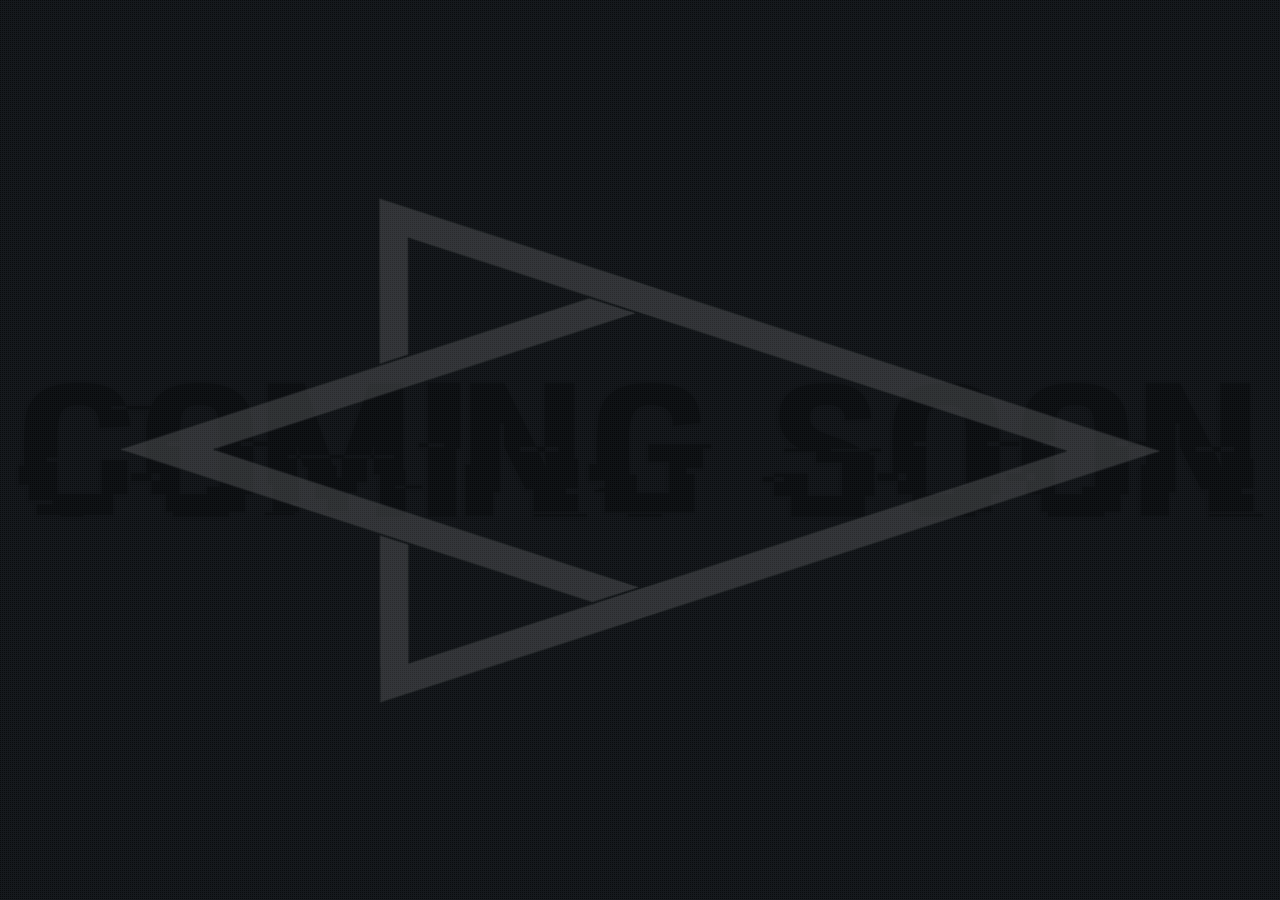
<file: index.html>
﻿<!DOCTYPE html>
<html lang="en">
	<head>
		<meta charset="UTF-8">
		<meta name="description" content="">
		<meta name="author" content="">
		<meta name="viewport" content="width=device-width, initial-scale=1.0, maximum-scale=1.0, user-scalable=no">
		<meta name="mobile-web-app-capable" content="yes">
		<meta name="apple-mobile-web-app-capable" content="yes">
		<meta property="og:image" content="assets/images/cover/paris_negative.png">
		<meta property="og:image:type" content="image/png">
		<meta property="og:image:width" content="1024">
		<meta property="og:image:height" content="1024">

		<link rel="icon" sizes="192x192" href="assets/images/favicon_ViEWPV.ico">
		
		<!-- CSS -->
		<link href="assets/bootstrap/css/bootstrap.min.css" rel="stylesheet" media="screen">
		<link href="assets/css/font-awesome.min.css" rel="stylesheet" media="screen">
		<link href="assets/css/simple-line-icons.css" rel="stylesheet" media="screen">
		<link href="assets/css/animate.css" rel="stylesheet">
		
		<!-- Custom styles CSS -->
		<link href="assets/css/style.css" rel="stylesheet" media="screen">
		
		<!-- Javascript files -->
		<script src="assets/js/jquery-1.11.1.min.js"></script>
		<script src="assets/bootstrap/js/bootstrap.min.js"></script>
		<script src="assets/js/jquery.parallax-1.1.3.js"></script>
		<script src="assets/js/imagesloaded.pkgd.js"></script>
		<script src="assets/js/jquery.sticky.js"></script>
		<script src="assets/js/smoothscroll.js"></script>
		<script src="assets/js/wow.min.js"></script>
		<script src="assets/js/jquery.easypiechart.js"></script>
		<script src="assets/js/waypoints.min.js"></script>
		<script src="assets/js/jquery.cbpQTRotator.js"></script>
		<script src="assets/js/custom.js"></script>
		
		<!-- php files -->
		<script src="assets/php/contact.php"></script>
		
		<!-- Custom .js -->
		<script src="assets/js/modernizr.custom.js"></script>	

		<!-- topspin store embed -->
		<!--<script src="http://cf.topspin.net/javascripts/topspin_core.js?aId=36106&timestamp=1606" type="text/javascript"></script>-->

		<!-- tab -->
		<title>DEATH IN COLOR - Industrial Progressive Violence</title>
		<link rel="icon" href="assets/images/favicon_ViEWPV.ico">
		<!-- tab end -->
	</head>

	<body style="overflow-x:hidden;">		
		
		<!-- Preloader -->
		<div id="preloader">
			<div id="status"></div>
		</div>

		<!-- LANDING start --> 	
		<section id="home" class=" pfblock-image screen-height">
			<div class="temp_home"></div>				
			<div class="home-overlay"></div>				
			<div class="intro">
				<div class="start-header"><img src="assets/images/cover/comingSoon.png" alt="Smiley face" height="400" width="100%" style="max-width: 1600px; min-width: 300px; opacity: 0.25;"></div>
			</div>
				
			<!--<a href="#band">
			<div class="scroll-down">
				<span>
					<i class="fa fa-angle-down fa-2x"></i>
				</span>
			</div>-->
			</a>
		</section>
		<!-- LANDING end -->

		<!-- NAVBAR start --
		<header class="header">
			<nav class="navbar navbar-custom" role="navigation">
				<div class="container">
					<div class="navbar-header">
						<button type="button" class="navbar-toggle" data-toggle="collapse" data-target="#custom-collapse">
							<span class="sr-only">Toggle navigation</span>
							<span class="icon-bar"></span>
							<span class="icon-bar"></span>
							<span class="icon-bar"></span>
						</button>
						<a class="navbar-brand" href="#home">D E A D C O D E</a>
					</div>

					<div class="collapse navbar-collapse" id="custom-collapse">
						<ul class="nav navbar-nav navbar-right">
							<li><a href="#band"><img src="assets/images/cover/logo3_test.png" alt="Smiley face" height="20" width="30"></a></li>
							<li><a href="#shows">shows</a></li>
							<li><a href="#music">music</a></li>
							<li><a href="#bio">bio</a></li>
							<li><a href="#feed">feed</a></li>						
							<!--<li><a href="#press">press</a></li>--
							<li><a href="http://deadcode.bandcamp.com" target="_blank">store</a></li>
						</ul>
					</div>
				</div>
			</nav>
		</header>
		<!-- NAVBAR end -->

		<!-- bandcamp Footer start --
		<footer class="footer navbar-fixed-bottom">
			<div class="navbar-custom-footer">
				<div class="container" align="center">
					<iframe style="position: relative; display: block; width: 330px; height: 80px;background-color:transparent;" src="https://bandcamp.com/EmbeddedPlayer/album=1029065577/size=grande/bgcol=ffffff/artwork=none/transparent=true/" allowtransparency="true" frameborder="0"></iframe></div>
			</div>	
		</footer>
		<!-- bandcamp Footer end -->
		

		<!-- band start --
		<section id="band" class="pfblock pfimage2">
			<div class="container">
			    <!-- LightWidget WIDGET --<script src="https://cdn.lightwidget.com/widgets/lightwidget.js"></script><iframe src="//lightwidget.com/widgets/828f27a6c9455d7caecc71b0be71e997.html" scrolling="no" allowtransparency="true" class="lightwidget-widget" style="width:100%;border:0;overflow:hidden;"></iframe>			<!--<a class="twitter-grid" href="https://twitter.com/deadcodeband/timelines/834831893224775680" data-chrome="nofooter noborders transparent"></a> --
			</div>
		</section>
		<!-- band end -->
		
		<!-- shows start --
		<section id="shows" class="pfblock pfimage1">
			<div class="container">						
				<div class="pfblock-header wow fadeInUp">
					<h2 class="pfblock-title">Shows</h2>
					<div class="pfblock-line"></div>
				</div>
				
				<script charset="utf-8" src="https://widget.bandsintown.com/main.min.js"></script><a class="bit-widget-initializer" data-artist-name="Deadcode" data-display-local-dates="false" data-display-past-dates="true" data-auto-style="false" data-text-color="#FFFFFF" data-link-color="#FF0000" data-popup-background-color="#000000" data-background-color="#000000" data-display-limit="15" data-link-text-color="#FFFFFF"></a>
			</div>
		</section>
		<!-- shows end -->
		
		<!-- music start --
		<section id="music" class="pfblock pfimage2">
			<div class="containerMusic">											
				<!-- bandcamp --
				<iframe style="border: 0; width: 100%; height: 439px; background-color:transparent;" src="https://bandcamp.com/EmbeddedPlayer/album=1029065577/size=large/bgcol=ffffff/linkcol=e99708/artwork=none/transparent=true/" allowtransparency="true" frameborder="0"></iframe>					

				<!-- youtube --
				<div class="embed-responsive embed-responsive-16by9">
					<iframe class="embed-responsive-item" src="https://www.youtube.com/embed/3reMUCOoZTw?rel=0&amp;controls=1&amp&amp;showinfo=0&amp;modestbranding=0"></iframe>
				</div>					
			</div>	
		</section>
		<!-- music end -->

		<!-- bio start --
		<section id="bio" class="pfblock pfimage1">
			<div class="container">			
				<div class="pfblock-subtitle" style="text-align: center; color:white">
					The industrial progressive rock band Deadcode feature; Matt McGuire (vocals), Eric Happe (guitars), Tyler Nitzke (guitars), Brandon Happe (bass), and Davis Brown (drums). 
					Prior to Deadcode; Eric and Brandon were members of the eclectic instrumental act Protoplanet, Davis was a founding member of the blues-rock Ty Curtis band, 
					Matt was a member of the hard rock band RPA, and Tyler was a member of the rock fusion group XenSatori. Jessey Zepeda (stage designer) joins Deadcode on tour, providing a unique and dynamic visual experience. Deadcode formed in 2014, and together they create 
					a complex clamor of intense vocals, sprawling guitars, propulsive drumming, and heavy basslines. On November 18th 2016, Deadcode released their debut album and will be touring 
					in support of the album throughout 2017.
					<br>
				</div>				
			</div>
		</section>
		<!-- bio end -->
		
		<!-- feed start --
		<section id="feed" class="pfblock pfimage2">
			<div class="container">
				<a class="twitter-grid" href="https://twitter.com/deadcodeband/timelines/687115992195977217" data-chrome="nofooter noborders transparent"></a> 
			</div>
		</section>
		<!-- feed end -->	
		
		<!-- Footer start --
		<div class="pfblock pfimage1" align="center" style="padding-bottom: 32px">
			<div class="container">
				<div class="row">
					<div class="col-sm-12">
						<ul class="social-links">
							<li><a href="https://www.facebook.com/deadcode" target="_blank" class="wow fadeInUp"><i class="fa fa-facebook"></i></a></li>
							<!--<li><a href="https://www.youtube.com/channel/UCVk0NDhvEl5DvD15wtPgb6w" target="_blank" class="wow fadeInUp"><i class="fa fa-youtube"></i></a></li>--
							<li><a href="http://www.bandsintown.com/deadcode" target="_blank" class="wow fadeInUp"><i class="fa fa-calendar"></i></a></li>
							<!--<li><a href="https://itunes.apple.com/us/artist/dusks-embrace/id301591479" target="_blank" class="wow fadeInUp" data-wow-delay=".5s"><i class="fa fa-apple"></i></a></li>--
							<li><a href="http://www.deadcode.bandcamp.com" target="_blank" class="wow fadeInUp" data-wow-delay=".5s"><i class="fa fa-volume-up"></i></a></li>
							<!--<li><a href="http://www.soundcloud.com/deadcodeband#" target="_blank" class="wow fadeInUp" data-wow-delay=".5s"><i class="fa fa-soundcloud"></i></a></li>-->
							<!--<li><a href="http://www.twitter.com/deadcodeband#" target="_blank" class="wow fadeInUp" data-wow-delay=".5s"><i class="fa fa-twitter"></i></a></li>--
						</ul>
						<!--fb script--
						<script>
							$(window).bind("load", function() {
							   $.getScript('assets/js/social.js', function() {});
							});
						</script>
						<div 
							class="fb-like" 
							data-href="https://facebook.com/deadcode" 
							data-layout="button_count" 
							data-show-faces="true">
						</div>	
						<div 
							class="fb-share-button" 
							data-href="http://deadcodeband.com"
							data-layout="button_count"
							data-action="like"> 
						</div>
						<br><br>
						<a href="https://twitter.com/share" class="twitter-share-button" data-url="http://www.deadcodeband.com" data-hashtags="deadcode"></a>											
						<br>
						<p class="copyright">
							© 2016 deadcode | images: <a href="http://www.vonburke.com/" target="_blank">von burke</a>
						</p>-->
					</div>
				</div>
			</div>
		</div>
		<!-- Footer end -->

		<!-- Scroll to top -->
		<div class="scroll-up">
			<a href="#home"><i class="fa fa-angle-up"></i></a>
		</div>
		<!-- Scroll to top end-->

		<!--
		  -- SCRIPTS
		  -->		
		<!-- close navbar dropdown after selection or clicking outside of the navbar -->
		<script>
		$('.nav a').on('click', function(){ 
			if($('.navbar-toggle').css('display') !='none'){
				$(".navbar-toggle").trigger( "click" );
			}
		});
		
		$(document).on('click',function(){
			$('.collapse').collapse('hide');
		})
		</script>

		<!-- twitter embed -->
		<script>
		window.twttr = (function(d, s, id) {
			var js, fjs = d.getElementsByTagName(s)[0],
			t = window.twttr || {};
			if (d.getElementById(id)) return t;
			js = d.createElement(s);
			js.id = id;
			js.src = "https://platform.twitter.com/widgets.js";
			fjs.parentNode.insertBefore(js, fjs);
		 
			t._e = [];
			t.ready = function(f) {
				t._e.push(f);
			};
		 
			return t;
		}(document, "script", "twitter-wjs"));
		</script>
		
		<!-- google analytics -->
		<script>
		  (function(i,s,o,g,r,a,m){i['GoogleAnalyticsObject']=r;i[r]=i[r]||function(){
		  (i[r].q=i[r].q||[]).push(arguments)},i[r].l=1*new Date();a=s.createElement(o),
		  m=s.getElementsByTagName(o)[0];a.async=1;a.src=g;m.parentNode.insertBefore(a,m)
		  })(window,document,'script','//www.google-analytics.com/analytics.js','ga');

		  ga('create', 'UA-73113234-1', 'auto');
		  ga('send', 'pageview');
		</script>
	</body>		
</html>
</file>
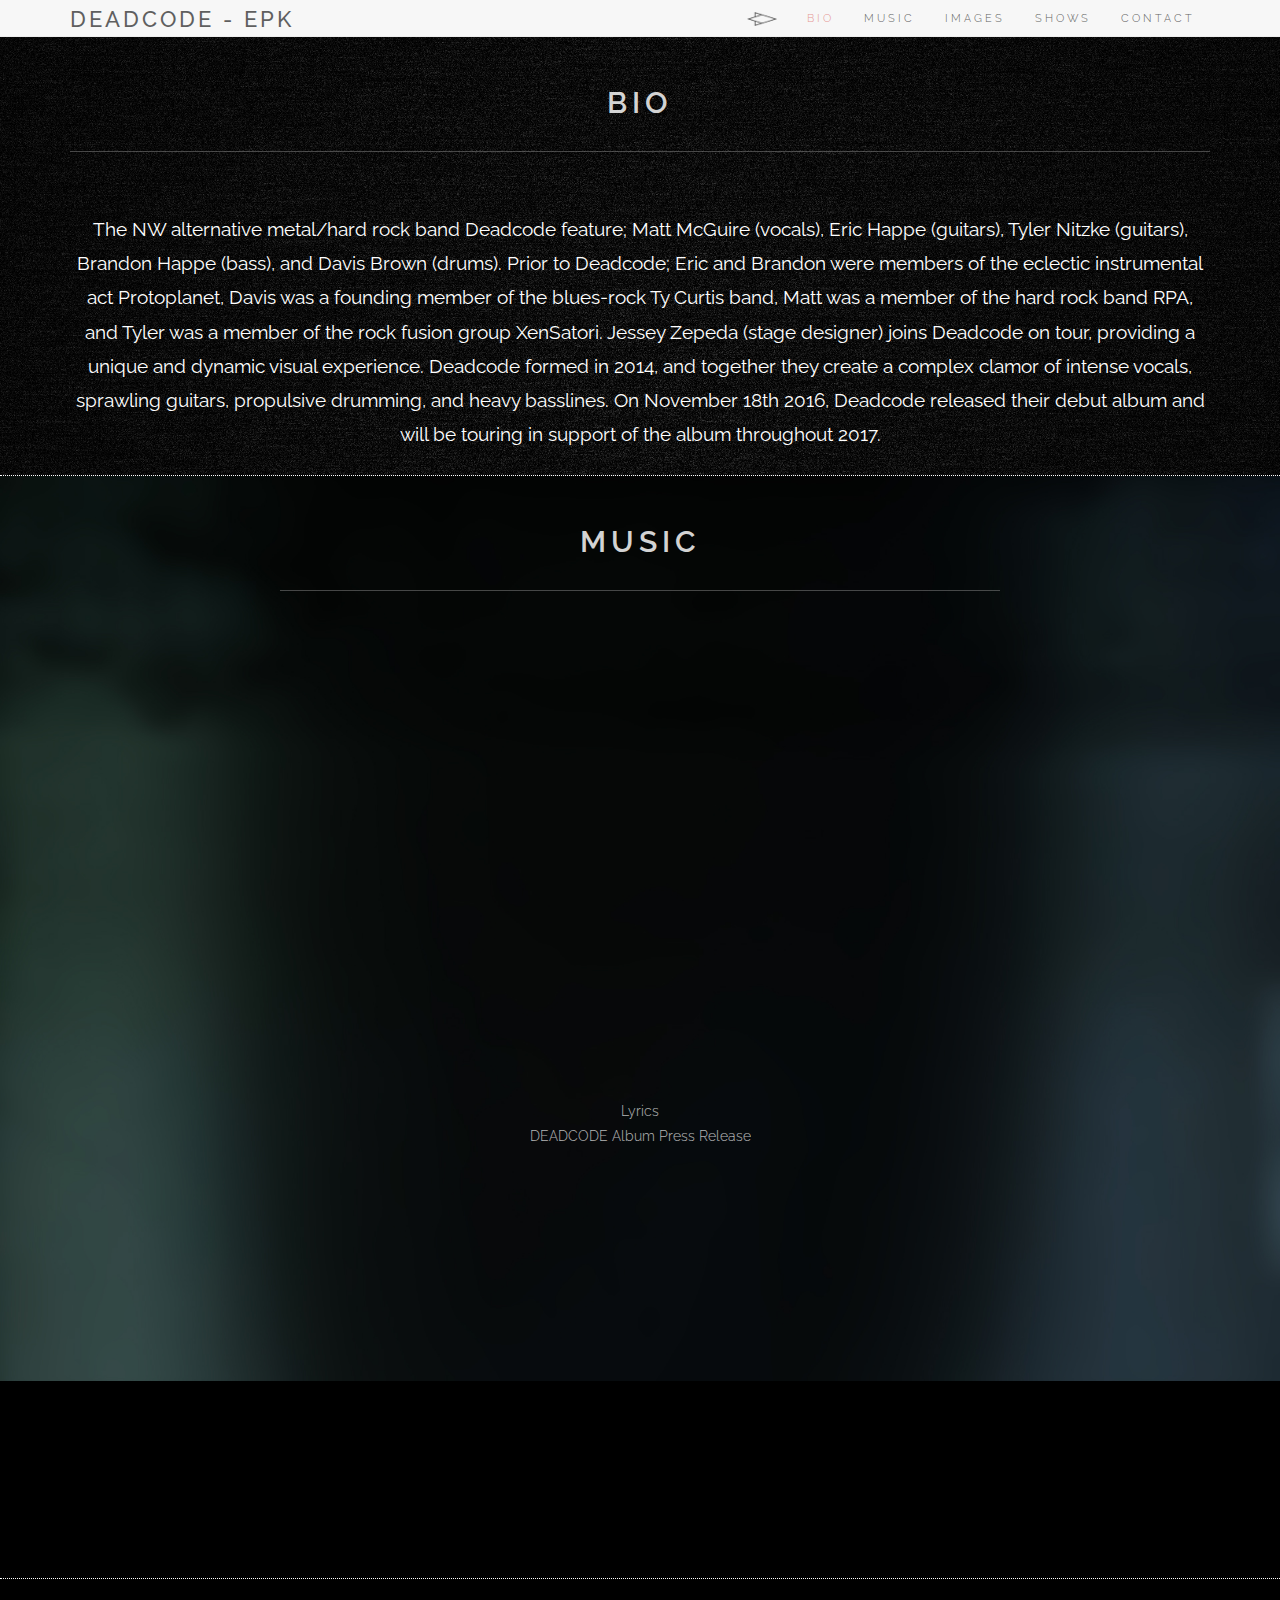
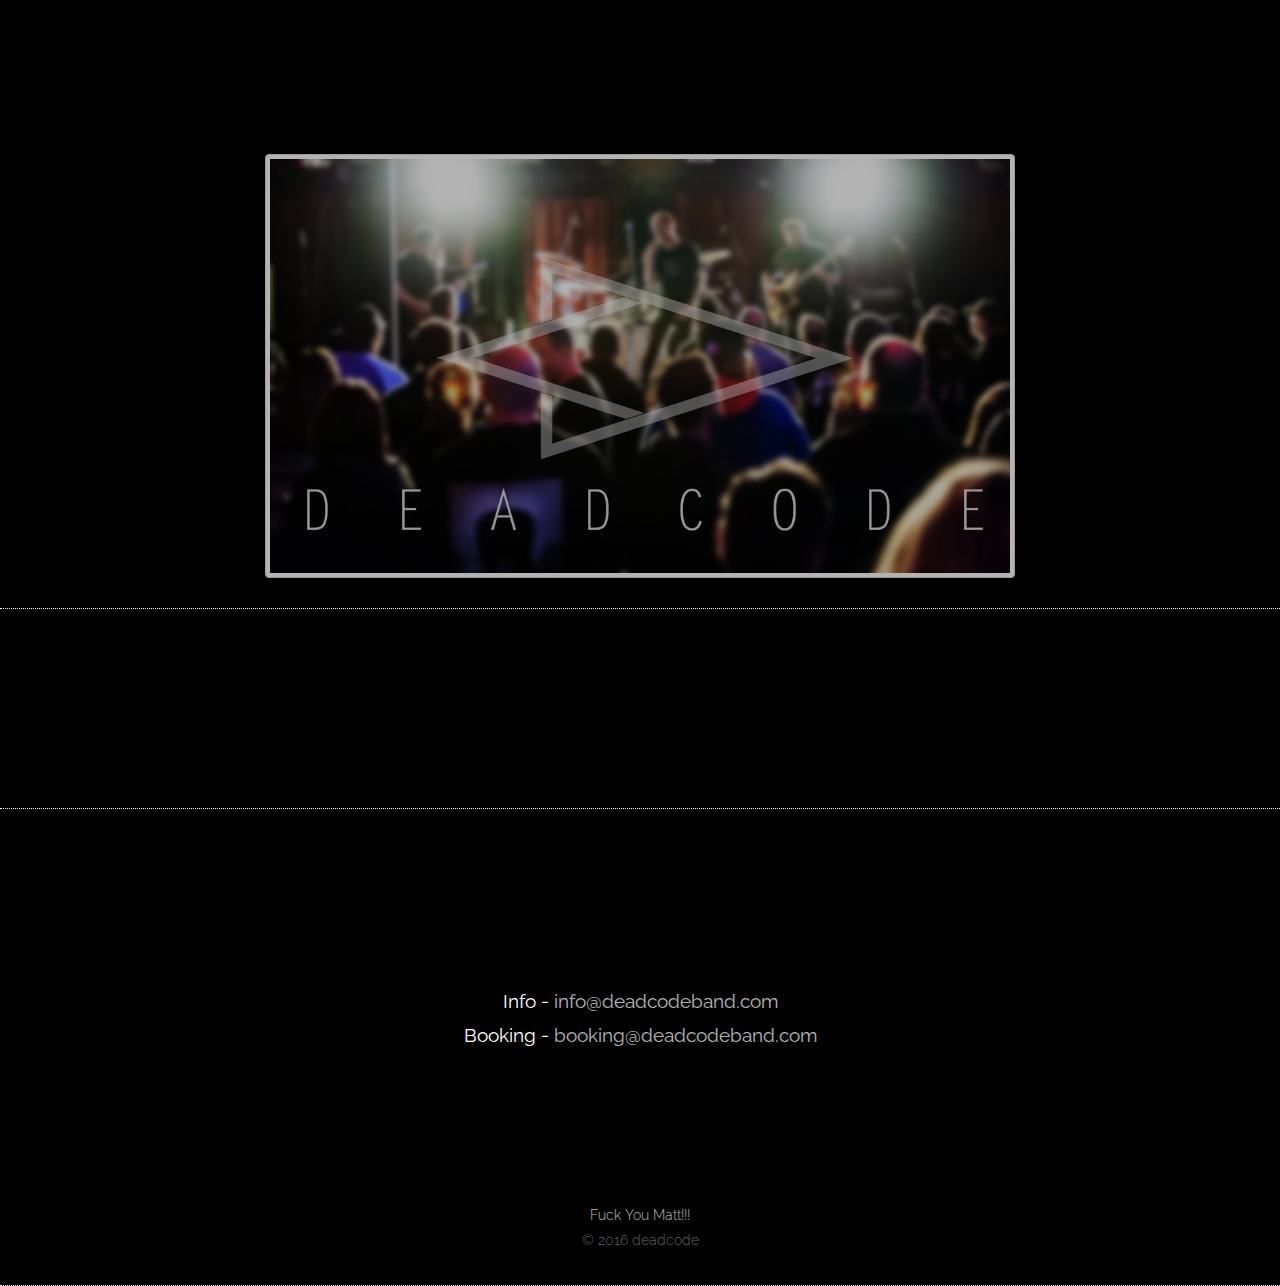
<file: epk.html>
<!DOCTYPE html>
<html lang="en">
	<head>
		<meta charset="UTF-8">
		<meta name="description" content="">
		<meta name="author" content="">
		<meta name="viewport" content="width=device-width, initial-scale=1.0, maximum-scale=1.0, user-scalable=no">
		<meta name="mobile-web-app-capable" content="yes">
		<meta name="apple-mobile-web-app-capable" content="yes">
		<link rel="icon" sizes="192x192" href="assets/images/favicon_ViEWPV.ico">
		
		<!-- CSS -->
		<link href="assets/bootstrap/css/bootstrap.min.css" rel="stylesheet" media="screen">
		<link href="assets/css/font-awesome.min.css" rel="stylesheet" media="screen">
		<link href="assets/css/simple-line-icons.css" rel="stylesheet" media="screen">
		<link href="assets/css/animate.css" rel="stylesheet">
		
		<!-- Custom styles CSS -->
		<link href="assets/css/style.css" rel="stylesheet" media="screen">
		
		<!-- Javascript files -->
		<script src="assets/js/jquery-1.11.1.min.js"></script>
		<script src="assets/bootstrap/js/bootstrap.min.js"></script>
		<script src="assets/js/jquery.parallax-1.1.3.js"></script>
		<script src="assets/js/imagesloaded.pkgd.js"></script>
		<script src="assets/js/jquery.sticky.js"></script>
		<script src="assets/js/smoothscroll.js"></script>
		<script src="assets/js/wow.min.js"></script>
		<script src="assets/js/jquery.easypiechart.js"></script>
		<script src="assets/js/waypoints.min.js"></script>
		<script src="assets/js/jquery.cbpQTRotator.js"></script>
		<script src="assets/js/custom.js"></script>
		
		<!-- Custom .js -->
		<script src="assets/js/modernizr.custom.js"></script>	

		<!-- tab -->
		<title>DEADCODE - NW Alternative Metal/Hard Rock</title>
		<link rel="icon" href="assets/images/favicon_ViEWPV.ico">
		<!-- tab end -->
	</head>

	<body style="overflow-x:hidden;">		
		
		<!-- Preloader --
		<div id="preloader">
			<div id="status"></div>
		</div>

		<!-- NAVBAR start -->
		<header class="header">
			<nav class="navbar navbar-custom" role="navigation">
				<div class="container">
					<div class="navbar-header">
						<button type="button" class="navbar-toggle" data-toggle="collapse" data-target="#custom-collapse">
							<span class="sr-only">Toggle navigation</span>
							<span class="icon-bar"></span>
							<span class="icon-bar"></span>
							<span class="icon-bar"></span>
						</button>
						<a class="navbar-brand" href="#home">DEADCODE - EPK</a>
					</div>

					<div class="collapse navbar-collapse" id="custom-collapse">
						<ul class="nav navbar-nav navbar-right">
							<li><a href="#bio"><img src="assets/images/cover/logo3_test.png" alt="Smiley face" height="20" width="30"></a></li>
							<li><a href="#bio">bio</a></li>
							<li><a href="#music">music</a></li>
							<li><a href="#images">images</a></li>
							<li><a href="#shows">shows</a></li>
							<!--<li><a href="#video">video</a></li>-->
							<!--<li><a href="#press">press</a></li>-->
							<li><a href="#contact">contact</a></li>
							<!--<li><a href="http://deadcode.bandcamp.com" target="_blank">store</a></li>-->
						</ul>
					</div>
				</div>
			</nav>
		</header>
		<!-- NAVBAR end -->
		
		
		<!-- bio start -->
		<section id="bio" class="pfblock pfimage2">
			<div class="container">

				<div class="pfblock-header wow fadeInUp">
					<h2 class="pfblock-title">bio</h2>
					<div class="pfblock-line"></div>
				</div>
				
				<div class="pfblock-subtitle" style="text-align: center; color:white">
					The NW alternative metal/hard rock band Deadcode feature; Matt McGuire (vocals), Eric Happe (guitars), Tyler Nitzke (guitars), Brandon Happe (bass), and Davis Brown (drums). 
					Prior to Deadcode; Eric and Brandon were members of the eclectic instrumental act Protoplanet, Davis was a founding member of the blues-rock Ty Curtis band, 
					Matt was a member of the hard rock band RPA, and Tyler was a member of the rock fusion group XenSatori. Jessey Zepeda (stage designer) joins Deadcode on tour, providing a unique and dynamic visual experience. Deadcode formed in 2014, and together they create 
					a complex clamor of intense vocals, sprawling guitars, propulsive drumming, and heavy basslines. On November 18th 2016, Deadcode released their debut album and will be touring 
					in support of the album throughout 2017.
				</div>				
			</div>
		</section>
		<!-- bio end -->
		
		
		<!-- music start -->
		<section id="music" class="pfblock pfimage1">
			<div class="containerMusic" align="center">				
				<div class="pfblock-header wow fadeInUp">
					<h2 class="pfblock-title">music</h2>
					<div class="pfblock-line"></div>
				</div>								
								
				<!-- bandcamp -->
				<div class="wow fadeInUp containerBandCamp" align="center">
					<iframe style="border: 0; width: 100%; height: 439px;" src="https://bandcamp.com/EmbeddedPlayer/album=1029065577/size=large/bgcol=ffffff/linkcol=e99708/artwork=small/transparent=true/" seamless><a href="http://deadcode.bandcamp.com/album/deadcode">DEADCODE</a></iframe>					
				</div>	
				
				<a href="assets/documents/deadcode_lyrics.pdf" target="_blank">Lyrics</font></a><br>
				<a href="assets/documents/deadcode_PR.pdf" target="_blank">DEADCODE Album Press Release</a>
				<div class="wow fadeInUp">
					<div class="embed-responsive embed-responsive-16by9">
						<iframe class="embed-responsive-item" src="https://www.youtube.com/embed/3reMUCOoZTw?rel=0&amp;controls=1&amp&amp;showinfo=0&amp;modestbranding=0"></iframe>
					</div>
				</div>	
			</div>	
		</section>
		<!-- music end -->
		
		
		<!-- images start -->
		<section id="images" class="pfblock pfimage2">
			<div class="containerMusic">
				<div class="pfblock-header wow fadeInUp">
					<h2 class="pfblock-title">images</h2>
					<div class="pfblock-line"></div>
				</div>
				
				<div class="row" align="center">						
					<a title="Image 1" href="#contact"> 
						<img class="thumbnail img-responsive" id="image-1" src="assets/images/epk/deadcode_live_logo.jpg">
					</a> 
				</div>				

				<div class="hidden" id="img-repo" style="position: static; overflow-y:hidden">	
					<div class="item" id="image-1">
						<p>Download -&nbsp;
						<a href="https://drive.google.com/uc?export=download&id=0B7PVxzjcLne8eGIyODRkR2lKdmc" target="_blank">.jpg</a> &nbsp;
						<img class="thumbnail img-responsive" title="Live Banner" src="assets/images/epk/deadcode_live_logo.jpg">
					</div>
					<div class="item" id="image-1">
						<p>Download -&nbsp;
						<a href="https://drive.google.com/uc?export=download&id=0B0Rc1BMImYzJOV84dTdJeDRmdTg" target="_blank">.jpg</a> &nbsp;
						<a href="https://drive.google.com/uc?export=download&id=0B0Rc1BMImYzJYWNJdzBfUHU4Nzg" target="_blank">.png</a> &nbsp;
						<img class="thumbnail img-responsive" title="Album Cover" src="assets/images/epk/album_cover.jpg">
					</div>
					<div class="item" id="image-1">
						<p>Download -&nbsp;
						<a href="https://drive.google.com/uc?export=download&id=0B0Rc1BMImYzJUFprcXgwdUlmc2c" target="_blank">.jpg</a> &nbsp;
						<img class="thumbnail img-responsive" title="Poster" src="assets/images/epk/poster.jpg">
					</div>
					<div class="item" id="image-1">
						<p>Download -&nbsp;
						<a href="https://drive.google.com/uc?export=download&id=0B0Rc1BMImYzJc1NaeHVXQllUVG8" target="_blank">.jpg</a> &nbsp;
						<a href="https://drive.google.com/uc?export=download&id=0B0Rc1BMImYzJemZVS0FjQURMY2c" target="_blank">.png</a> &nbsp;
						<a href="https://drive.google.com/uc?export=download&id=0B7PVxzjcLne8SE15dmFnNV9qYkU" target="_blank">Vector .pdf</a> &nbsp;
						<a href="https://drive.google.com/uc?export=download&id=0B7PVxzjcLne8RGQzVkRkUkVHNm8" target="_blank">Vector .svg</a> &nbsp;
						<img class="thumbnail img-responsive" title="Logo Black" src="assets/images/epk/logo_black.jpg">
					</div>	
					<div class="item" id="image-1">
						<p>Download -&nbsp;
						<a href="https://drive.google.com/uc?export=download&id=0B0Rc1BMImYzJUFNhaU1Lb2tBUEU" target="_blank">.jpg</a> &nbsp;
						<a href="https://drive.google.com/uc?export=download&id=0B0Rc1BMImYzJdkdVMGNMMXJ2akk" target="_blank">.png</a> &nbsp;
						<img class="thumbnail img-responsive" title="Logo White" src="assets/images/epk/logo_white.jpg">
					</div>	
					<div class="item" id="image-1">
						<p>Download -&nbsp;
						<a href="https://drive.google.com/uc?export=download&id=0B7PVxzjcLne8TUNBVVQ3bU8yVnc" target="_blank">.jpg</a> &nbsp;
						<img class="thumbnail img-responsive" title="Deadcode Live" src="assets/images/epk/deadcode_live.jpg">
					</div>
					<div class="item" id="image-1">
						<p>Download -&nbsp;
						<a href="https://drive.google.com/uc?export=download&id=0B7PVxzjcLne8WExVdlhYczNoNWc" target="_blank">.jpg</a> &nbsp;
						<img class="thumbnail img-responsive" title="Matt" src="assets/images/epk/matt_live.jpg">
					</div>
					<div class="item" id="image-1">
						<p>Download -&nbsp;
						<a href="https://drive.google.com/file/d/0B7PVxzjcLne8U1prbkZtY09fY00/view?usp=sharing" target="_blank">.jpg</a> &nbsp;
						<img class="thumbnail img-responsive" title="Davis" src="assets/images/epk/davis_live.jpg">
					</div>
					<div class="item" id="image-1">
						<p>Download -&nbsp;
						<a href="https://drive.google.com/uc?export=download&id=0B7PVxzjcLne8RTBPMUcxR0I1bU0" target="_blank">.jpg</a> &nbsp;
						<img class="thumbnail img-responsive" title="Brandon" src="assets/images/epk/brandon_live.jpg">
					</div>
					<div class="item" id="image-1">
						<p>Download -&nbsp;
						<a href="https://drive.google.com/uc?export=download&id=0B7PVxzjcLne8ei1CZ2YtV2FDMm8" target="_blank">.jpg</a> &nbsp;
						<img class="thumbnail img-responsive" title="Eric" src="assets/images/epk/eric_live.jpg">
					</div>
					<div class="item" id="image-1">
						<p>Download -&nbsp;
						<a href="https://drive.google.com/uc?export=download&id=0B0Rc1BMImYzJYnk0LUZYRTVHa2c" target="_blank">.jpg</a> &nbsp;
						<img class="thumbnail img-responsive" title="Davis laying it down" src="assets/images/epk/davis.jpg">
					</div>
					<div class="item" id="image-1">
						<p>Download -&nbsp;
						<a href="https://drive.google.com/uc?export=download&id=0B0Rc1BMImYzJSjZXWjhDMnpYNms" target="_blank">.jpg</a> &nbsp;
						<img class="thumbnail img-responsive" title="Matt in iso" src="assets/images/epk/matt.jpg">
					</div>
					<div class="item" id="image-1">
						<p>Download -&nbsp;
						<a href="https://drive.google.com/uc?export=download&id=0B0Rc1BMImYzJNmJUZ3JEekhITGs" target="_blank">.jpg</a> &nbsp;
						<img class="thumbnail img-responsive" title="Brandon deep thoughts" src="assets/images/epk/brandon.jpg">
					</div>
					<div class="item" id="image-1">
						<p>Download -&nbsp;
						<a href="https://drive.google.com/uc?export=download&id=0B0Rc1BMImYzJS3NHU0xXcGJGd0E" target="_blank">.jpg</a> &nbsp;
						<img class="thumbnail img-responsive" title="Eric with an E chord" src="assets/images/epk/eric.jpg">
					</div>						
				</div>
		
				<div class="modal" id="modal-gallery" role="dialog">
				  <div class="modal-dialog">
					<div class="modal-content">
					  <div class="modal-header">
						  <button class="close" type="button" data-dismiss="modal">X</button>
						  <h3 class="modal-title"></h3>
					  </div>
					  <div class="modal-body">
						  <div id="modal-carousel" class="carousel">		   
							<div class="carousel-inner">           
							</div>				
								<a class="carousel-control left" href="#modal-carousel" data-slide="prev"><i class="fa fa-chevron-left"></i></a>
								<a class="carousel-control right" href="#modal-carousel" data-slide="next"><i class="fa fa-chevron-right"></i></a>				
						  </div>
					  </div>
					</div>
				  </div>			
				</div>
			</div>
		</section>
		<!-- images end -->
		
		
		<!-- shows start -->
		<section id="shows" class="pfblock pfimage1">
			<div class="container">
				<div class="pfblock-header wow fadeInUp">
					<h2 class="pfblock-title">Shows</h2>
					<div class="pfblock-line"></div>
				</div>
				
				<script charset="utf-8" src="https://widget.bandsintown.com/main.min.js"></script><a class="bit-widget-initializer" data-artist-name="Deadcode" data-display-local-dates="false" data-display-past-dates="true" data-auto-style="false" data-text-color="#FFFFFF" data-link-color="#FF0000" data-popup-background-color="#000000" data-background-color="#000000" data-display-limit="15" data-link-text-color="#FFFFFF"></a>

				</div>
			</div>
		</section>
		<!-- shows end -->
		
		
		<!-- video start --
		<section id="video" class="pfblock pfimage2">
			<div class="containerMusic">				
				<div class="pfblock-header wow fadeInUp">
					<h2 class="pfblock-title">video</h2>
					<div class="pfblock-line"></div>
				</div>								
				
				<div class="wow fadeInUp">
					<div class="embed-responsive embed-responsive-16by9">
						<iframe class="embed-responsive-item" src="https://www.youtube.com/embed/3reMUCOoZTw?rel=0&amp;controls=1&amp&amp;showinfo=0&amp;modestbranding=0"></iframe>
					</div>
				</div>					
			</div>	
		</section>
		<!-- video end -->
		
		
		<!-- press start 
		<section id="press" class="pfblock pfimage1">
			<div class="container" align="center">
										
				<div class="pfblock-header wow fadeInUp">
					<h2 class="pfblock-title">press</h2>
					<div class="pfblock-line"></div>
				</div>
				
				
			
			</div>
		</section>
		<!-- press end -->
		
		<!-- contact start -->
		<section id="contact">
		<div class="pfblock pfimage2" align="center" style="padding-bottom: 32px">
			<div class="container">
				<div class="pfblock-header wow fadeInUp">
					<h2 class="pfblock-title">contact</h2>
					<div class="pfblock-line"></div>
				</div>
				
				<div class="row">
					<div class="pfblock-subtitle" style="text-align: center; color:white">
							Info - <a href="mailto:info@deadcodeband.com" target="_top">info@deadcodeband.com</a> <br>
							Booking - <a href="mailto:booking@deadcodeband.com" target="_top">booking@deadcodeband.com</a><br><br>
						</div>
					<div class="col-sm-12">

						<ul class="social-links">
							<li><a href="https://www.facebook.com/deadcode" target="_blank" class="wow fadeInUp"><i class="fa fa-facebook"></i></a></li>
							<li><a href="https://www.youtube.com/channel/UCVk0NDhvEl5DvD15wtPgb6w" target="_blank" class="wow fadeInUp"><i class="fa fa-youtube"></i></a></li>
							<!--<li><a href="http://www.bandsintown.com/deadcode" target="_blank" class="wow fadeInUp"><i class="fa fa-calendar"></i></a></li>
							<li><a href="https://itunes.apple.com/us/artist/dusks-embrace/id301591479" target="_blank" class="wow fadeInUp" data-wow-delay=".5s"><i class="fa fa-apple"></i></a></li>-->
							<li><a href="http://www.deadcode.bandcamp.com" target="_blank" class="wow fadeInUp" data-wow-delay=".5s"><i class="fa fa-volume-up"></i></a></li>
							<!--<li><a href="http://www.soundcloud.com/deadcodeband#" target="_blank" class="wow fadeInUp" data-wow-delay=".5s"><i class="fa fa-soundcloud"></i></a></li>-->
							<li><a href="http://www.twitter.com/deadcodeband#" target="_blank" class="wow fadeInUp" data-wow-delay=".5s"><i class="fa fa-twitter"></i></a></li>
						</ul>

						
						<script>
							$(window).bind("load", function() {
							   $.getScript('assets/js/social.js', function() {});
							});
						</script>
						
						<div 
							class="fb-like" 
							data-href="https://facebook.com/deadcode" 
							data-layout="button_count" 
							data-show-faces="true">
						</div>	

						<div 
							class="fb-share-button" 
							data-href="http://deadcodeband.com"
							data-layout="button"> 
						</div>
						
						<br><br>
						
						<a href="https://twitter.com/share" class="twitter-share-button" data-url="http://www.deadcodeband.com" data-hashtags="deadcode">Fuck You Matt!!!</a>							
											
						<br>
						
						<!-- comments 
						<div 
							class="fb-comments" 
							data-href="http://www.facebook.com/deadcode" 
							data-numposts="50">
						</div>-->
						
						<p class="copyright">
							© 2016 deadcode<!--| images: <a href="http://www.vonburke.com/" target="_blank">von burke</a>-->
						</p>
					</div>
				</div>
			</div>
		</div>
		</section>
		<!-- contact end -->

		<!-- Scroll to top -->
		<div class="scroll-up">
			<a href="#home"><i class="fa fa-angle-up"></i></a>
		</div>
		<!-- Scroll to top end-->


		<!--
		  -- SCRIPTS
		  -->
		
		<!-- close navbar dropdown after selection or clicking outside of the navbar -->
		<script>
		$('.nav a').on('click', function(){ 
			if($('.navbar-toggle').css('display') !='none'){
				$(".navbar-toggle").trigger( "click" );
			}
		});
		
		$(document).on('click',function(){
			$('.collapse').collapse('hide');
		})
		</script>

		<!-- twitter embed -->
		<script>
		window.twttr = (function(d, s, id) {
			var js, fjs = d.getElementsByTagName(s)[0],
			t = window.twttr || {};
			if (d.getElementById(id)) return t;
			js = d.createElement(s);
			js.id = id;
			js.src = "https://platform.twitter.com/widgets.js";
			fjs.parentNode.insertBefore(js, fjs);
		 
			t._e = [];
			t.ready = function(f) {
				t._e.push(f);
			};
		 
			return t;
		}(document, "script", "twitter-wjs"));
		</script>
		
		<!-- google analytics -->
		<script>
		  (function(i,s,o,g,r,a,m){i['GoogleAnalyticsObject']=r;i[r]=i[r]||function(){
		  (i[r].q=i[r].q||[]).push(arguments)},i[r].l=1*new Date();a=s.createElement(o),
		  m=s.getElementsByTagName(o)[0];a.async=1;a.src=g;m.parentNode.insertBefore(a,m)
		  })(window,document,'script','//www.google-analytics.com/analytics.js','ga');

		  ga('create', 'UA-73113234-1', 'auto');
		  ga('send', 'pageview');
		</script>
		
		<script>
		$(document).ready(function() {
        
		   /* activate the carousel */
		   $("#modal-carousel").carousel({interval:false});

		   /* change modal title when slide changes */
		   $("#modal-carousel").on("slid.bs.carousel",       function () {
				$(".modal-title")
				.html($(this)
				.find(".active img")
				.attr("title"));
		   });

		   /* when clicking a thumbnail */
		   $(".row .thumbnail").click(function(){
			var content = $(".carousel-inner");
			var title = $(".modal-title");
		  
			content.empty();  
			title.empty();
		  
			var id = this.id;  
			 var repo = $("#img-repo .item");
			 var repoCopy = repo.filter("#" + id).clone();
			 var active = repoCopy.first();
		  
			active.addClass("active");
			title.html(active.find("img").attr("title"));
			content.append(repoCopy);

			// show the modal
			$("#modal-gallery").modal("show");
		  });

		});
		</script>
	</body>	
	
</html>
</file>
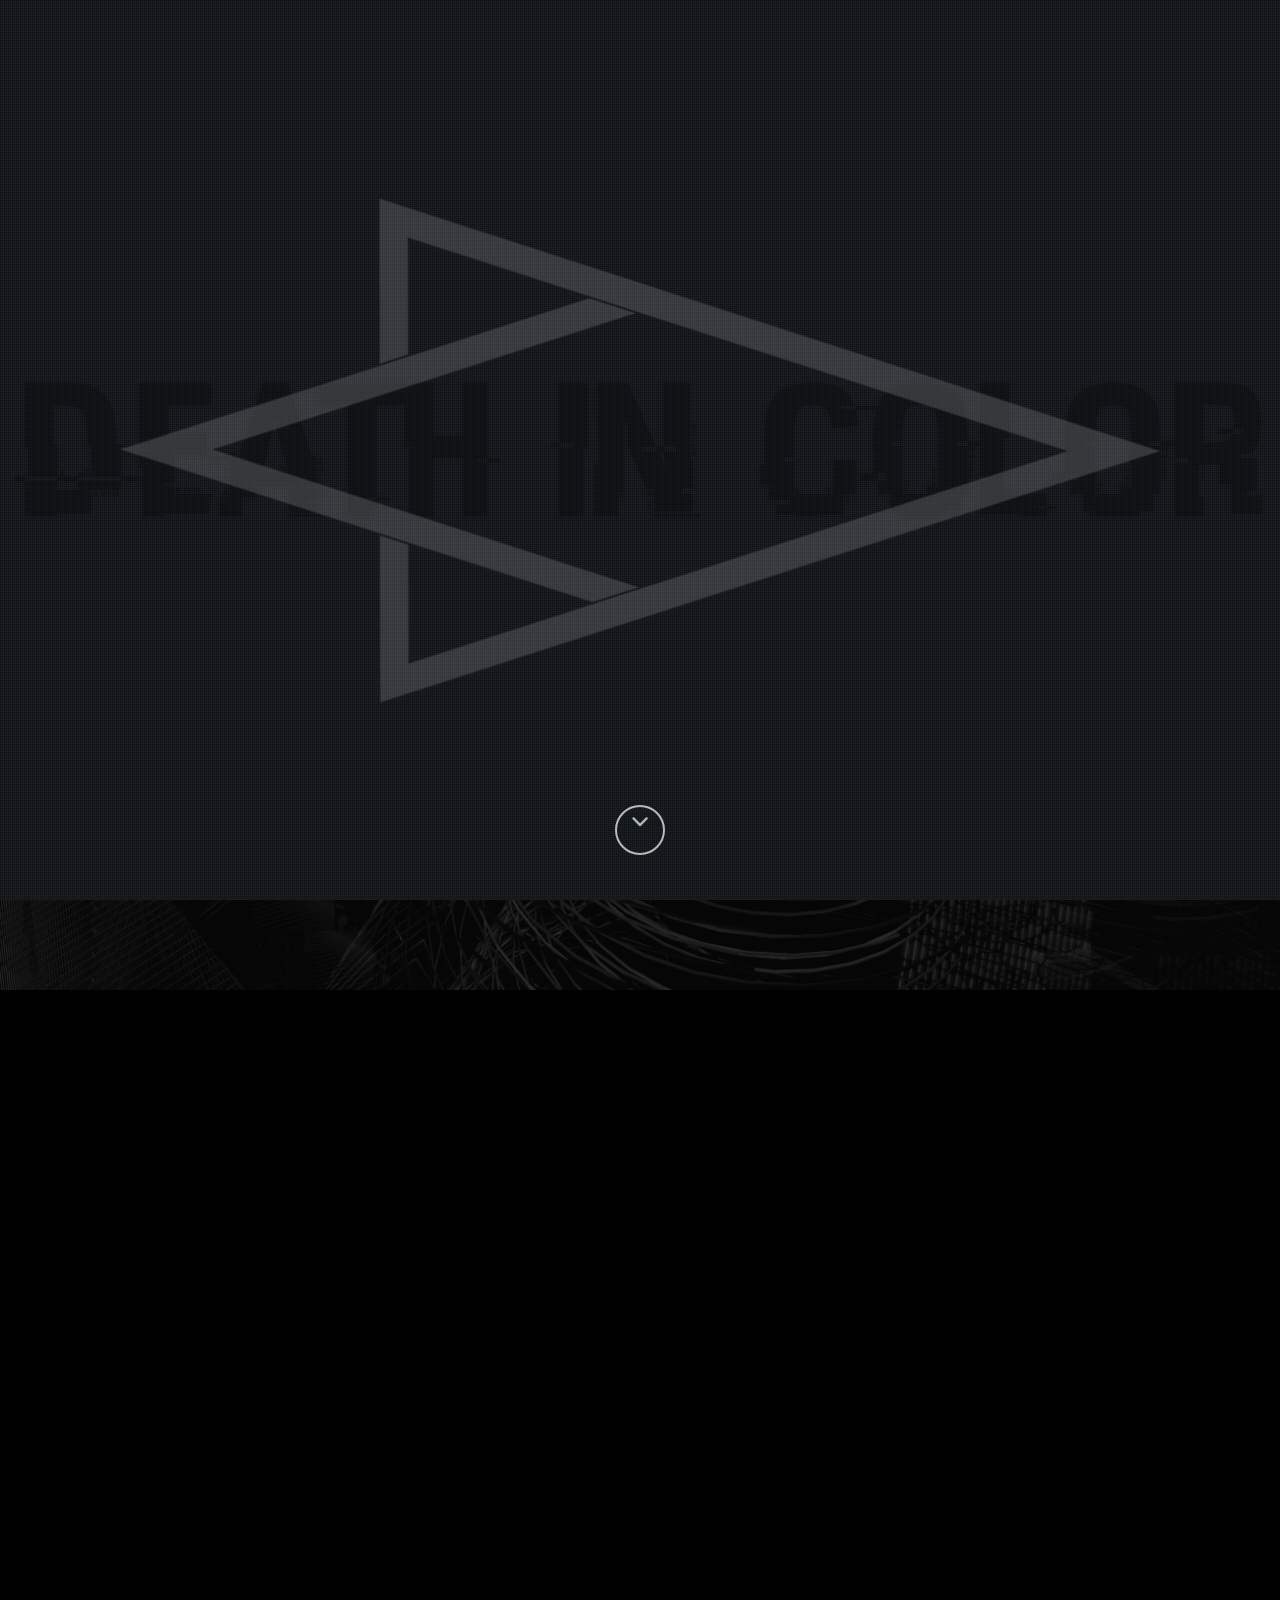
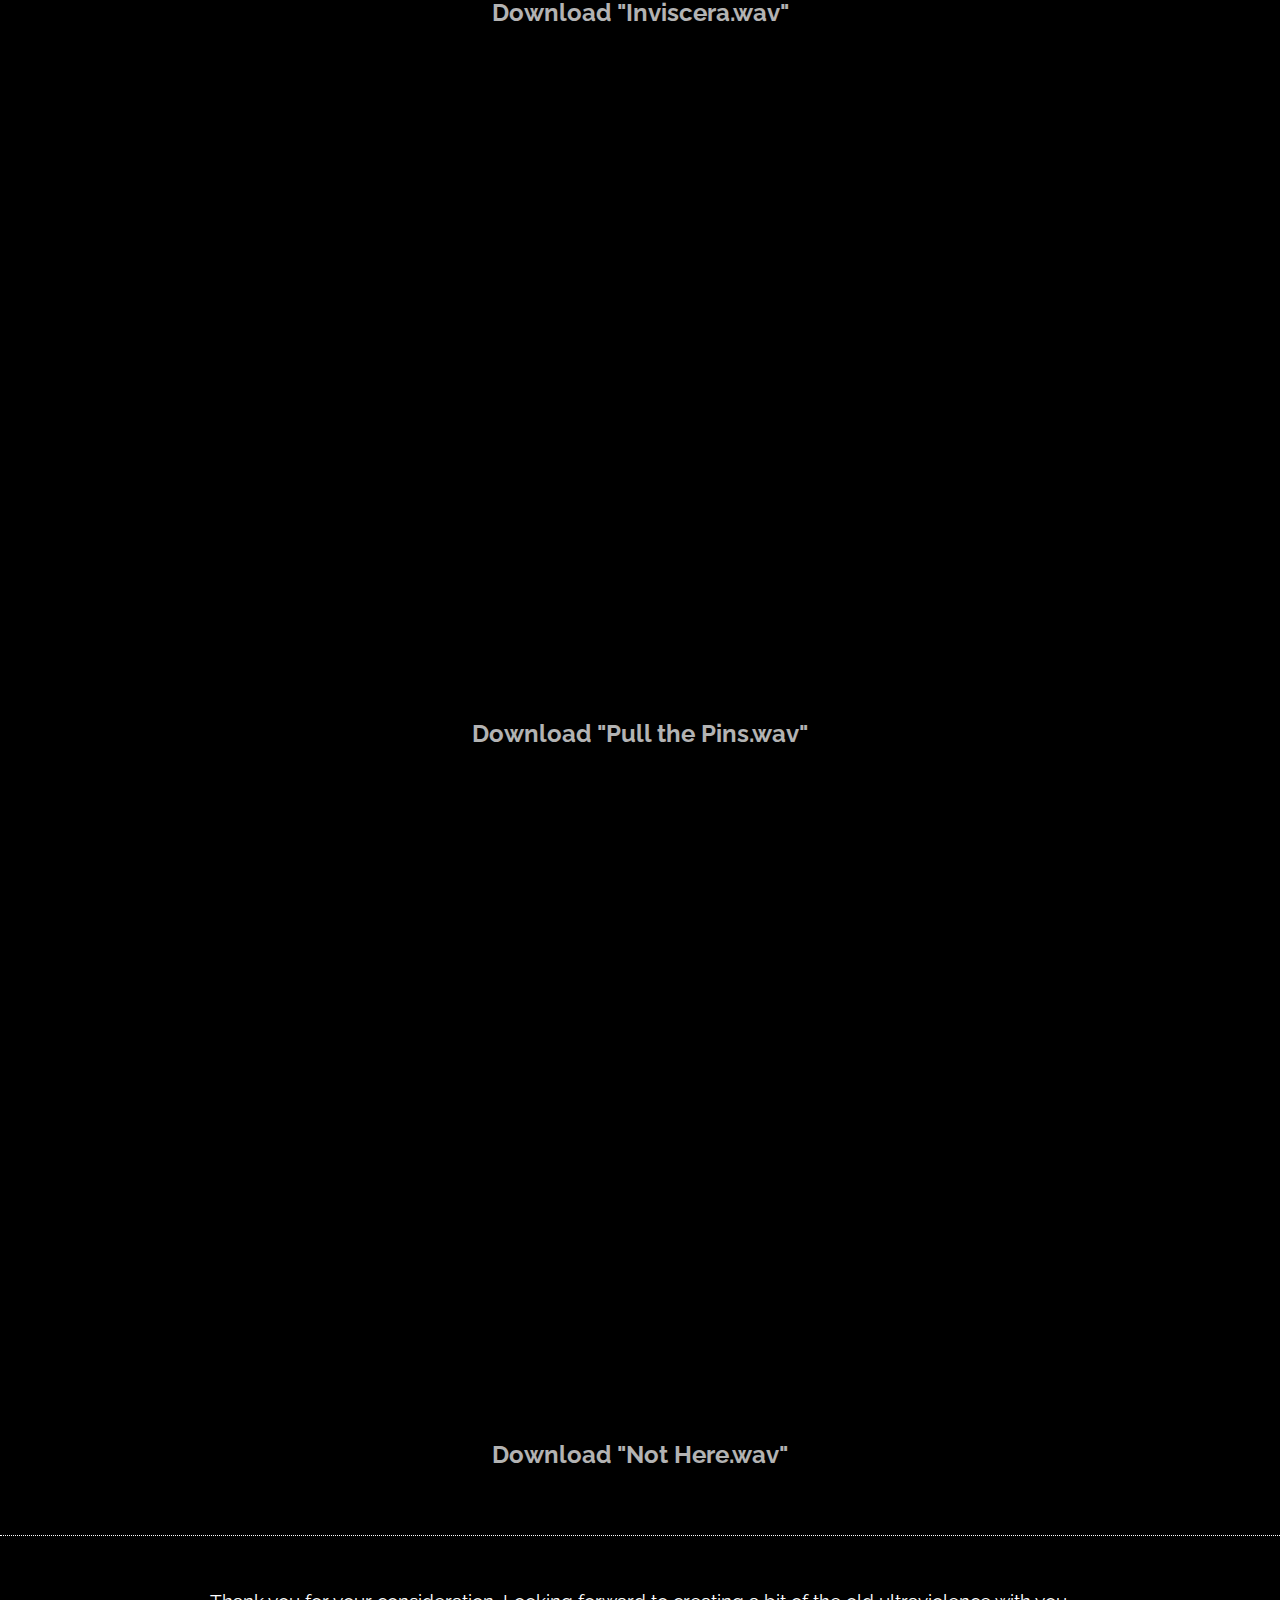
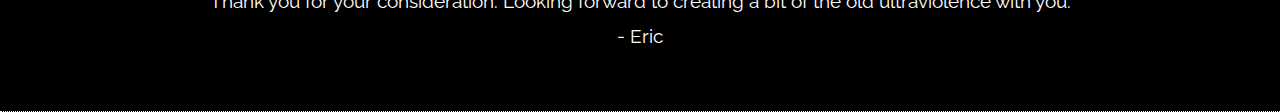
<file: moulder.html>
﻿<!DOCTYPE html>
<html lang="en">
	<head>
		<meta charset="UTF-8">
		<meta name="description" content="">
		<meta name="author" content="">
		<meta name="viewport" content="width=device-width, initial-scale=1.0, maximum-scale=1.0, user-scalable=no">
		<meta name="mobile-web-app-capable" content="yes">
		<meta name="apple-mobile-web-app-capable" content="yes">
		<meta property="og:image" content="assets/images/cover/paris_negative.png">
		<meta property="og:image:type" content="image/png">
		<meta property="og:image:width" content="1024">
		<meta property="og:image:height" content="1024">

		<link rel="icon" sizes="192x192" href="assets/images/favicon_ViEWPV.ico">
		
		<!-- CSS -->
		<link href="assets/bootstrap/css/bootstrap.min.css" rel="stylesheet" media="screen">
		<link href="assets/css/font-awesome.min.css" rel="stylesheet" media="screen">
		<link href="assets/css/simple-line-icons.css" rel="stylesheet" media="screen">
		<link href="assets/css/animate.css" rel="stylesheet">
		
		<!-- Custom styles CSS -->
		<link href="assets/css/style.css" rel="stylesheet" media="screen">
		
		<!-- Javascript files -->
		<script src="assets/js/jquery-1.11.1.min.js"></script>
		<script src="assets/bootstrap/js/bootstrap.min.js"></script>
		<script src="assets/js/jquery.parallax-1.1.3.js"></script>
		<script src="assets/js/imagesloaded.pkgd.js"></script>
		<script src="assets/js/jquery.sticky.js"></script>
		<script src="assets/js/smoothscroll.js"></script>
		<script src="assets/js/wow.min.js"></script>
		<script src="assets/js/jquery.easypiechart.js"></script>
		<script src="assets/js/waypoints.min.js"></script>
		<script src="assets/js/jquery.cbpQTRotator.js"></script>
		<script src="assets/js/custom.js"></script>
		
		<!-- php files -->
		<script src="assets/php/contact.php"></script>
		
		<!-- Custom .js -->
		<script src="assets/js/modernizr.custom.js"></script>	

		<!-- topspin store embed -->
		<!--<script src="http://cf.topspin.net/javascripts/topspin_core.js?aId=36106&timestamp=1606" type="text/javascript"></script>-->

		<!-- tab -->
		<title>DEATH IN COLOR - Industrial Progressive Violence</title>
		<link rel="icon" href="assets/images/favicon_ViEWPV.ico">
		<!-- tab end -->
	</head>

	<body style="overflow-x:hidden;">		
		
		<!-- Preloader --
		<div id="preloader">
			<div id="status"></div>
		</div>

		<!-- LANDING start --> 	
		<section id="home" class=" pfblock-image screen-height">
			<div class="temp_home"></div>				
			<div class="home-overlay"></div>				
			<div class="intro">
				<div class="start-header"><img src="assets/images/cover/logo4_test.png" alt="Smiley face" height="400" width="100%" style="max-width: 1600px; min-width: 300px; opacity: 0.25;"></div>
			</div>
				
			<a href="#music">
			<div class="scroll-down">
				<span>
					<i class="fa fa-angle-down fa-2x"></i>
				</span>
			</div>
			</a>
		</section>
		<!-- LANDING end -->
		
		<!-- music start -->
		<section id="music" class="pfblock pfimage3">
			<div class="containerMusic">
				
				<div class="soundcloud">
					<iframe width="100%" height="100%" scrolling="no" frameborder="no" allow="autoplay" src="https://w.soundcloud.com/player/?url=https%3A//api.soundcloud.com/tracks/1046608897%3Fsecret_token%3Ds-xUmLWTcfJfd&color=%2321161c&auto_play=false&hide_related=false&show_comments=true&show_user=false&show_reposts=false&show_teaser=false&visual=true"></iframe><div style="font-size: 10px; color: #cccccc;line-break: anywhere;word-break: normal;overflow: hidden;white-space: nowrap;text-overflow: ellipsis; font-family: Interstate,Lucida Grande,Lucida Sans Unicode,Lucida Sans,Garuda,Verdana,Tahoma,sans-serif;font-weight: 100;"><a href="https://soundcloud.com/deadcodeband" title="deadcode" target="_blank" style="color: #cccccc; text-decoration: none;"></a><a href="https://soundcloud.com/deadcodeband/inviscera/s-xUmLWTcfJfd" title="Inviscera" target="_blank" style="color: #cccccc; text-decoration: none;"></a></div>
				</div>
				
				<div class="pfblock-subtitle" style="text-align: center;">
					<br>
					<a href ="assets/music/inviscera.mp3" download="Inviscera.wav" style="font-size: 125%;"><b>Download "Inviscera.wav"</b></a>					
					<br>
					<br>
				</div>	
				
				<div class="soundcloud">
					<iframe width="100%" height="100%" scrolling="no" frameborder="no" allow="autoplay" src="https://w.soundcloud.com/player/?url=https%3A//api.soundcloud.com/tracks/1046441524%3Fsecret_token%3Ds-Jvcf0ZCPN5x&color=%2321161c&auto_play=false&hide_related=false&show_comments=true&show_user=false&show_reposts=false&show_teaser=false&visual=true"></iframe><div style="font-size: 10px; color: #cccccc;line-break: anywhere;word-break: normal;overflow: hidden;white-space: nowrap;text-overflow: ellipsis; font-family: Interstate,Lucida Grande,Lucida Sans Unicode,Lucida Sans,Garuda,Verdana,Tahoma,sans-serif;font-weight: 100;"><a href="https://soundcloud.com/deadcodeband" title="deadcode" target="_blank" style="color: #cccccc; text-decoration: none;"></a><a href="https://soundcloud.com/deadcodeband/pull-the-pins/s-Jvcf0ZCPN5x" title="Pull The Pins" target="_blank" style="color: #cccccc; text-decoration: none;"></a></div>
				</div>
				
				<div class="pfblock-subtitle" style="text-align: center; color:white">
					<br>
					<a href ="assets/music/pull the pins.mp3" download="Pull the Pins.wav" style="font-size: 125%;"><b>Download "Pull the Pins.wav"</b></a>					
					<br>
					<br>
				</div>	
				
				<div class="soundcloud">
					<iframe width="100%" height="100%" scrolling="no" frameborder="no" allow="autoplay" src="https://w.soundcloud.com/player/?url=https%3A//api.soundcloud.com/tracks/1046570767%3Fsecret_token%3Ds-y1JSC8mfJYs&color=%2321161c&auto_play=false&hide_related=false&show_comments=true&show_user=false&show_reposts=false&show_teaser=false&visual=true"></iframe><div style="font-size: 10px; color: #cccccc;line-break: anywhere;word-break: normal;overflow: hidden;white-space: nowrap;text-overflow: ellipsis; font-family: Interstate,Lucida Grande,Lucida Sans Unicode,Lucida Sans,Garuda,Verdana,Tahoma,sans-serif;font-weight: 100;"><a href="https://soundcloud.com/deadcodeband" title="deadcode" target="_blank" style="color: #cccccc; text-decoration: none;"></a><a href="https://soundcloud.com/deadcodeband/not-here-1/s-y1JSC8mfJYs" title="Not Here" target="_blank" style="color: #cccccc; text-decoration: none;"></a></div>
				</div>
				
				<div class="pfblock-subtitle" style="text-align: center; color:white">
					<br>
					<a href ="assets/music/not here.mp3" download="Not Here.wav" style="font-size: 125%;"><b>Download "Not Here.wav"</b></a>					
					<br>
					<br>
				</div>	
				
			</div>	
		</section>
		<!-- music end -->
		
		<!-- bio start -->
		<section id="bio" class="pfblock pfimage2">
			<div class="container">			
				<div class="pfblock-subtitle" style="text-align: center; color:white">
					Thank you for your consideration. Looking forward to creating a bit of the old ultraviolence with you.					
					<br>
					- Eric
					<br>
					<br>
				</div>				
			</div>
		</section>
		<!-- bio end -->

	</body>		
</html>
</file>
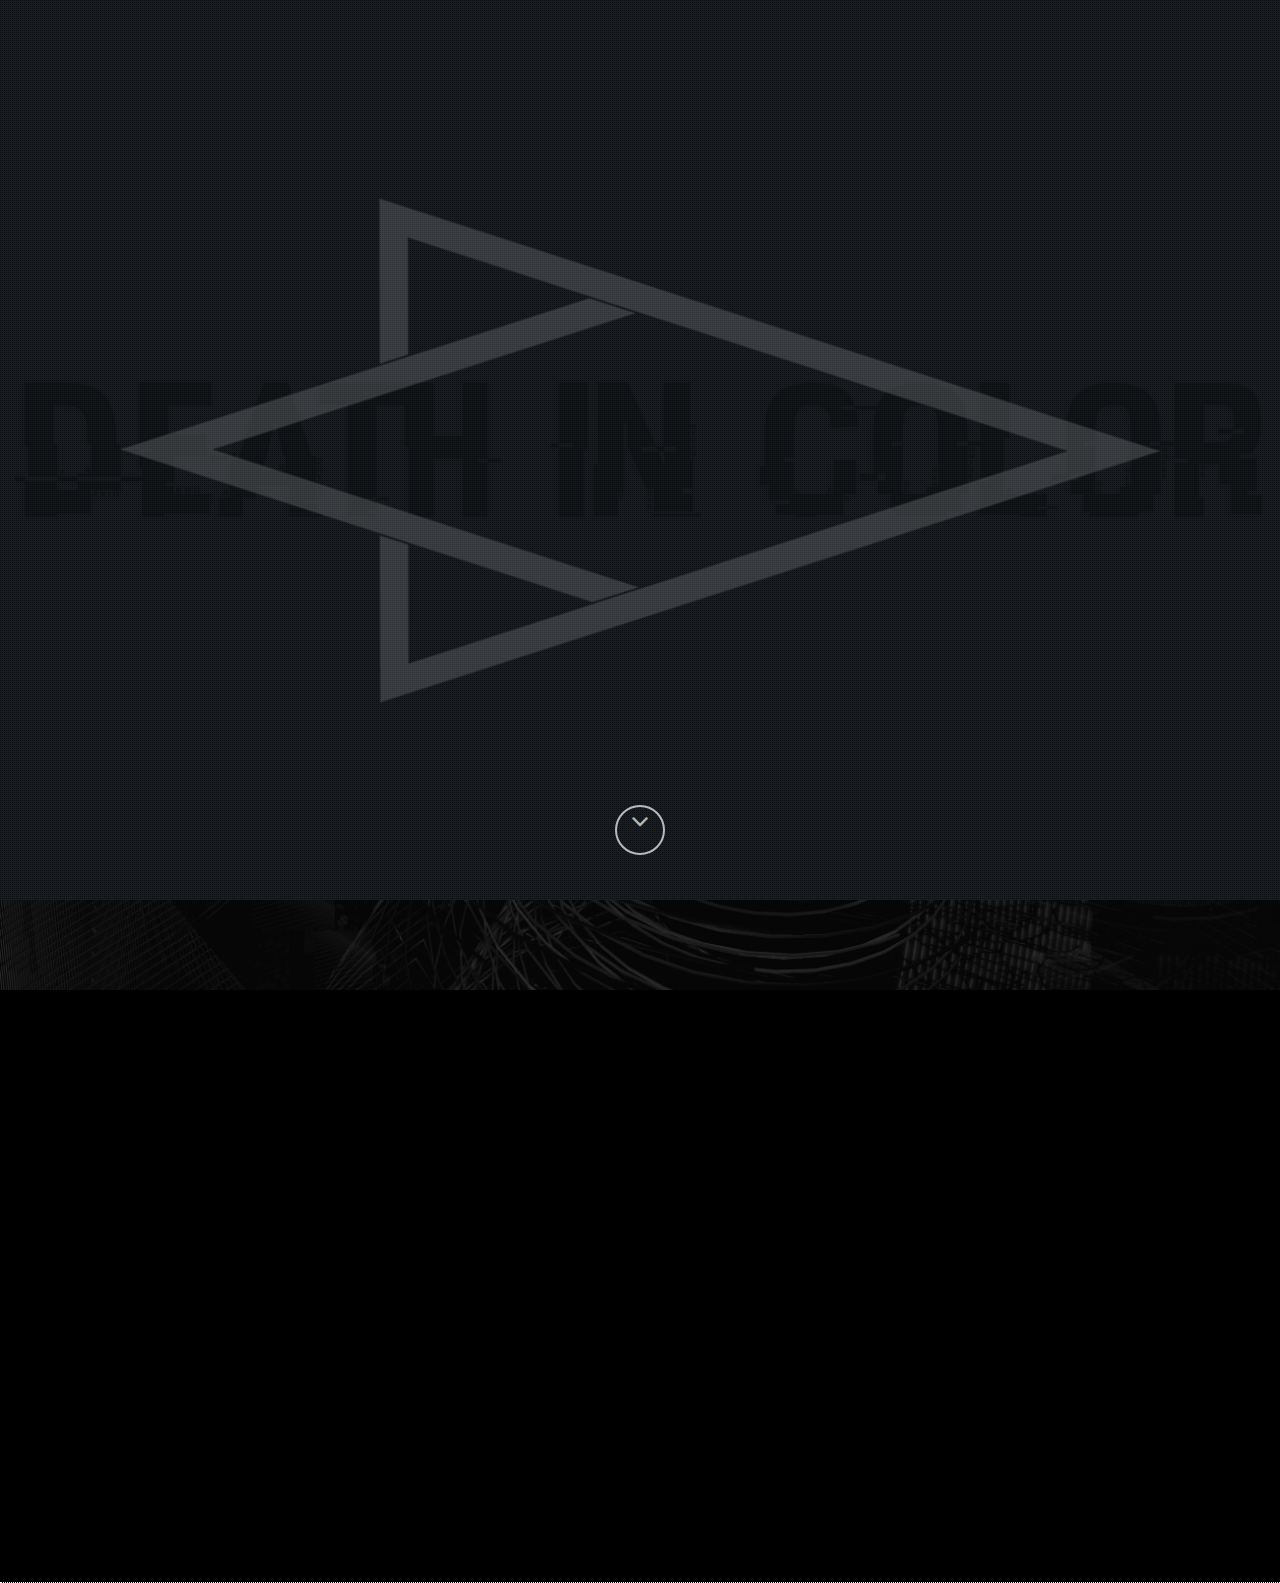
<file: musicvideo.html>
﻿<!DOCTYPE html>
<html lang="en">
	<head>
		<meta charset="UTF-8">
		<meta name="description" content="">
		<meta name="author" content="">
		<meta name="viewport" content="width=device-width, initial-scale=1.0, maximum-scale=1.0, user-scalable=no">
		<meta name="mobile-web-app-capable" content="yes">
		<meta name="apple-mobile-web-app-capable" content="yes">
		<meta property="og:image" content="assets/images/inviscera.png">
		<meta property="og:image:type" content="image/png">
		<meta property="og:image:width" content="1024">
		<meta property="og:image:height" content="1024">

		<link rel="icon" sizes="192x192" href="assets/images/favicon_ViEWPV.ico">
		
		<!-- CSS -->
		<link href="assets/bootstrap/css/bootstrap.min.css" rel="stylesheet" media="screen">
		<link href="assets/css/font-awesome.min.css" rel="stylesheet" media="screen">
		<link href="assets/css/simple-line-icons.css" rel="stylesheet" media="screen">
		<link href="assets/css/animate.css" rel="stylesheet">
		
		<!-- Custom styles CSS -->
		<link href="assets/css/style.css" rel="stylesheet" media="screen">
		
		<!-- Javascript files -->
		<script src="assets/js/jquery-1.11.1.min.js"></script>
		<script src="assets/bootstrap/js/bootstrap.min.js"></script>
		<script src="assets/js/jquery.parallax-1.1.3.js"></script>
		<script src="assets/js/imagesloaded.pkgd.js"></script>
		<script src="assets/js/jquery.sticky.js"></script>
		<script src="assets/js/smoothscroll.js"></script>
		<script src="assets/js/wow.min.js"></script>
		<script src="assets/js/jquery.easypiechart.js"></script>
		<script src="assets/js/waypoints.min.js"></script>
		<script src="assets/js/jquery.cbpQTRotator.js"></script>
		<script src="assets/js/custom.js"></script>
		
		<!-- php files -->
		<script src="assets/php/contact.php"></script>
		
		<!-- Custom .js -->
		<script src="assets/js/modernizr.custom.js"></script>	

		<!-- topspin store embed -->
		<!--<script src="http://cf.topspin.net/javascripts/topspin_core.js?aId=36106&timestamp=1606" type="text/javascript"></script>-->

		<!-- tab -->
		<title>DEATH IN COLOR - Industrial Progressive Violence</title>
		<link rel="icon" href="assets/images/favicon_ViEWPV.ico">
		<!-- tab end -->
	</head>

	<body style="overflow-x:hidden;">		
		
		<!-- Preloader --
		<div id="preloader">
			<div id="status"></div>
		</div>

		<!-- LANDING start --> 	
		<section id="home" class=" pfblock-image screen-height">
			<div class="temp_home"></div>				
			<div class="home-overlay"></div>				
			<div class="intro">
				<div class="start-header"><img src="assets/images/cover/logo4_test.png" alt="Smiley face" height="400" width="100%" style="max-width: 1600px; min-width: 300px; opacity: 0.25;"></div>
			</div>
				
			<a href="#music">
			<div class="scroll-down">
				<span>
					<i class="fa fa-angle-down fa-2x"></i>
				</span>
			</div>
			</a>
		</section>
		<!-- LANDING end -->
		
		<!-- music start -->
		<section id="music" class="pfblock pfimage3">
			<div class="containerMusic">
				
				<div class="soundcloud">
					<iframe width="100%" height="100%" scrolling="no" frameborder="no" allow="autoplay" src="https://w.soundcloud.com/player/?url=https%3A//api.soundcloud.com/tracks/1072635391%3Fsecret_token%3Ds-RIfHpmk83TM&color=%2321161c&auto_play=false&hide_related=false&show_comments=true&show_user=false&show_reposts=false&show_teaser=false&visual=true"></iframe><div style="font-size: 10px; color: #cccccc;line-break: anywhere;word-break: normal;overflow: hidden;white-space: nowrap;text-overflow: ellipsis; font-family: Interstate,Lucida Grande,Lucida Sans Unicode,Lucida Sans,Garuda,Verdana,Tahoma,sans-serif;font-weight: 100;"><a href="https://soundcloud.com/DEATH IN COLORband" title="DEATH IN COLOR" target="_blank" style="color: #cccccc; text-decoration: none;"></a><a href="https://soundcloud.com/DEATH IN COLORband/inviscera_alphamix_prevocals/s-RIfHpmk83TM" title="Inviscera" target="_blank" style="color: #cccccc; text-decoration: none;"></a></div>
				</div>				
				
			</div>	
		</section>
		<!-- music end -->


	</body>		
</html>
</file>
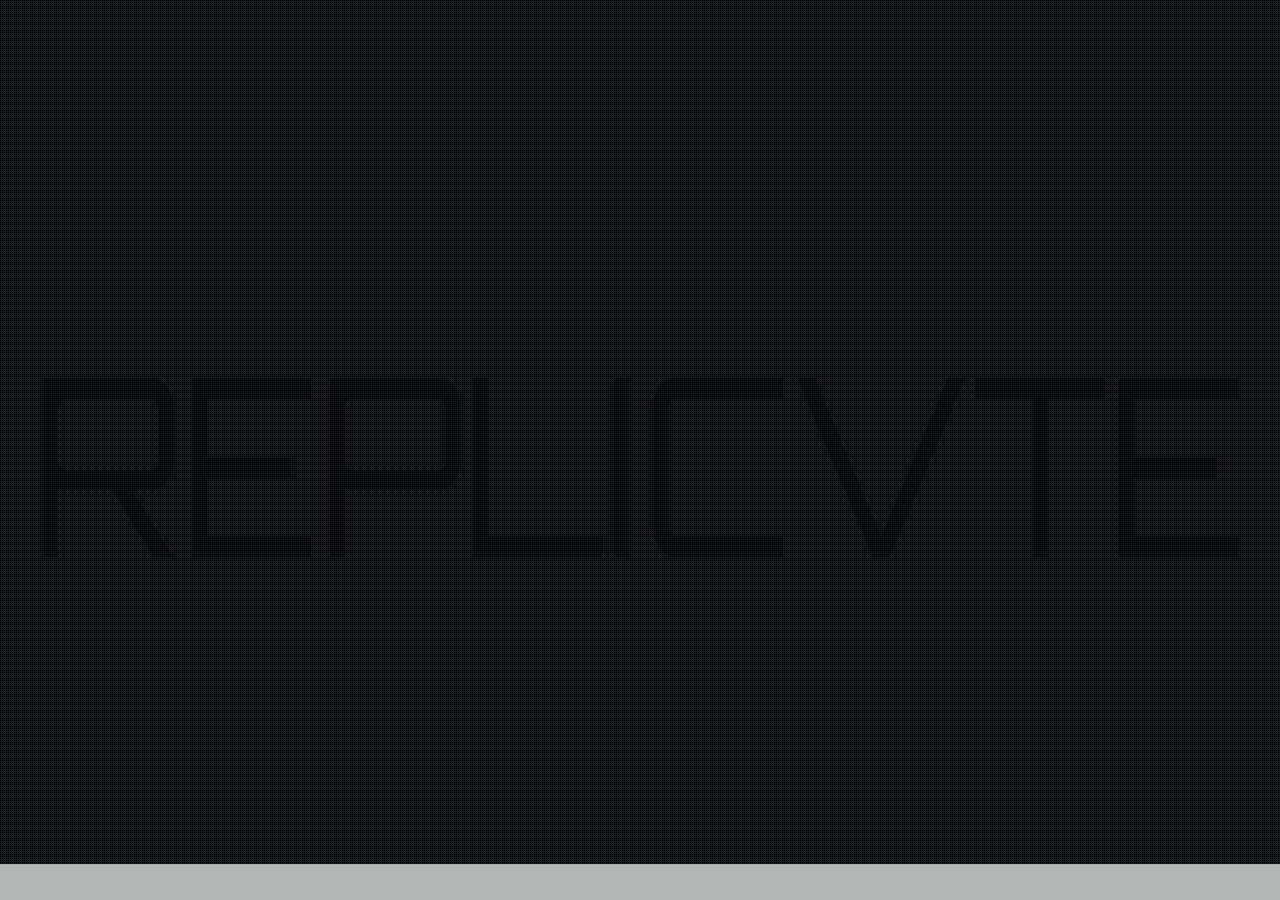
<file: newProject.html>
﻿<!DOCTYPE html>
<html lang="en">
	<head>
		<meta charset="UTF-8">
		<meta name="description" content="">
		<meta name="author" content="">
		<meta name="viewport" content="width=device-width, initial-scale=1.0, maximum-scale=1.0, user-scalable=no">
		<meta name="mobile-web-app-capable" content="yes">
		<meta name="apple-mobile-web-app-capable" content="yes">
		<meta property="og:image" content="assets/images/cover/paris_negative.png">
		<meta property="og:image:type" content="image/png">
		<meta property="og:image:width" content="1024">
		<meta property="og:image:height" content="1024">

		<link rel="icon" sizes="192x192" href="assets/images/favicon_ViEWPV.ico">
		
		<!-- CSS -->
		<link href="assets/bootstrap/css/bootstrap.min.css" rel="stylesheet" media="screen">
		<link href="assets/css/font-awesome.min.css" rel="stylesheet" media="screen">
		<link href="assets/css/simple-line-icons.css" rel="stylesheet" media="screen">
		<link href="assets/css/animate.css" rel="stylesheet">
		
		<!-- Custom styles CSS -->
		<link href="assets/css/style.css" rel="stylesheet" media="screen">
		
		<!-- Javascript files -->
		<script src="assets/js/jquery-1.11.1.min.js"></script>
		<script src="assets/bootstrap/js/bootstrap.min.js"></script>
		<script src="assets/js/jquery.parallax-1.1.3.js"></script>
		<script src="assets/js/imagesloaded.pkgd.js"></script>
		<script src="assets/js/jquery.sticky.js"></script>
		<script src="assets/js/smoothscroll.js"></script>
		<script src="assets/js/wow.min.js"></script>
		<script src="assets/js/jquery.easypiechart.js"></script>
		<script src="assets/js/waypoints.min.js"></script>
		<script src="assets/js/jquery.cbpQTRotator.js"></script>
		<script src="assets/js/custom.js"></script>
		
		<!-- php files -->
		<script src="assets/php/contact.php"></script>
		
		<!-- Custom .js -->
		<script src="assets/js/modernizr.custom.js"></script>	

		<!-- topspin store embed -->
		<!--<script src="http://cf.topspin.net/javascripts/topspin_core.js?aId=36106&timestamp=1606" type="text/javascript"></script>-->

		<!-- tab -->
		<title>REPLICVTE</title>
		<link rel="icon" href="assets/images/favicon_ViEWPV.ico">
		<!-- tab end -->
	</head>

	<body style="overflow-x:hidden;">		
		
		<!-- Preloader -->
		<div id="preloader">
			<div id="status"></div>
		</div>

		<!-- LANDING start --> 	
		<section id="home" class=" pfblock-image screen-height">
			<div class="temp_home"></div>				
			<div class="home-overlay"></div>				
			<div class="intro">
				<div class="start-header"><img src="assets/images/cover/cmndCtrl.png" alt="Smiley face" height="400" width="100%" style="max-width: 1600px; min-width: 300px; opacity: 0.3;"></div>
			</div>
				
			<!--<a href="#band">
			<div class="scroll-down">
				<span>
					<i class="fa fa-angle-down fa-2x"></i>
				</span>
			</div>-->
			</a>
		</section>
		<!-- LANDING end -->

		<!-- NAVBAR start --
		<header class="header">
			<nav class="navbar navbar-custom" role="navigation">
				<div class="container">
					<div class="navbar-header">
						<button type="button" class="navbar-toggle" data-toggle="collapse" data-target="#custom-collapse">
							<span class="sr-only">Toggle navigation</span>
							<span class="icon-bar"></span>
							<span class="icon-bar"></span>
							<span class="icon-bar"></span>
						</button>
						<a class="navbar-brand" href="#home">D E A D C O D E</a>
					</div>

					<div class="collapse navbar-collapse" id="custom-collapse">
						<ul class="nav navbar-nav navbar-right">
							<li><a href="#band"><img src="assets/images/cover/logo3_test.png" alt="Smiley face" height="20" width="30"></a></li>
							<li><a href="#shows">shows</a></li>
							<li><a href="#music">music</a></li>
							<li><a href="#bio">bio</a></li>
							<li><a href="#feed">feed</a></li>						
							<!--<li><a href="#press">press</a></li>--
							<li><a href="http://deadcode.bandcamp.com" target="_blank">store</a></li>
						</ul>
					</div>
				</div>
			</nav>
		</header>
		<!-- NAVBAR end -->

		<!-- bandcamp Footer start -->
		<footer class="footer navbar-fixed-bottom">
			<div class="navbar-custom-footer">
				<div class="container" align="center">
					<iframe style="position: relative; display: block; width: 330px; height: 80px;background-color:transparent;" src="https://bandcamp.com/EmbeddedPlayer/album=2303322494/size=grande/bgcol=ffffff/artwork=none/transparent=true/" allowtransparency="true" frameborder="0"></iframe></div>
			</div>	
		</footer>
		<!-- bandcamp Footer end -->
		

		<!-- band start --
		<section id="band" class="pfblock pfimage2">
			<div class="container">
			    <!-- LightWidget WIDGET --<script src="https://cdn.lightwidget.com/widgets/lightwidget.js"></script><iframe src="//lightwidget.com/widgets/828f27a6c9455d7caecc71b0be71e997.html" scrolling="no" allowtransparency="true" class="lightwidget-widget" style="width:100%;border:0;overflow:hidden;"></iframe>			<!--<a class="twitter-grid" href="https://twitter.com/deadcodeband/timelines/834831893224775680" data-chrome="nofooter noborders transparent"></a> --
			</div>
		</section>
		<!-- band end -->
		
		<!-- shows start --
		<section id="shows" class="pfblock pfimage1">
			<div class="container">						
				<div class="pfblock-header wow fadeInUp">
					<h2 class="pfblock-title">Shows</h2>
					<div class="pfblock-line"></div>
				</div>
				
				<script charset="utf-8" src="https://widget.bandsintown.com/main.min.js"></script><a class="bit-widget-initializer" data-artist-name="Deadcode" data-display-local-dates="false" data-display-past-dates="true" data-auto-style="false" data-text-color="#FFFFFF" data-link-color="#FF0000" data-popup-background-color="#000000" data-background-color="#000000" data-display-limit="15" data-link-text-color="#FFFFFF"></a>
			</div>
		</section>
		<!-- shows end -->
		
		<!-- music start --
		<section id="music" class="pfblock pfimage2">
			<div class="containerMusic">											
				<!-- bandcamp --
				<iframe style="border: 0; width: 100%; height: 439px; background-color:transparent;" src="https://bandcamp.com/EmbeddedPlayer/album=1029065577/size=large/bgcol=ffffff/linkcol=e99708/artwork=none/transparent=true/" allowtransparency="true" frameborder="0"></iframe>					

				<!-- youtube --
				<div class="embed-responsive embed-responsive-16by9">
					<iframe class="embed-responsive-item" src="https://www.youtube.com/embed/3reMUCOoZTw?rel=0&amp;controls=1&amp&amp;showinfo=0&amp;modestbranding=0"></iframe>
				</div>					
			</div>	
		</section>
		<!-- music end -->

		<!-- bio start --
		<section id="bio" class="pfblock pfimage1">
			<div class="container">			
				<div class="pfblock-subtitle" style="text-align: center; color:white">
					The industrial progressive rock band Deadcode feature; Matt McGuire (vocals), Eric Happe (guitars), Tyler Nitzke (guitars), Brandon Happe (bass), and Davis Brown (drums). 
					Prior to Deadcode; Eric and Brandon were members of the eclectic instrumental act Protoplanet, Davis was a founding member of the blues-rock Ty Curtis band, 
					Matt was a member of the hard rock band RPA, and Tyler was a member of the rock fusion group XenSatori. Jessey Zepeda (stage designer) joins Deadcode on tour, providing a unique and dynamic visual experience. Deadcode formed in 2014, and together they create 
					a complex clamor of intense vocals, sprawling guitars, propulsive drumming, and heavy basslines. On November 18th 2016, Deadcode released their debut album and will be touring 
					in support of the album throughout 2017.
					<br>
				</div>				
			</div>
		</section>
		<!-- bio end -->
		
		<!-- feed start --
		<section id="feed" class="pfblock pfimage2">
			<div class="container">
				<a class="twitter-grid" href="https://twitter.com/deadcodeband/timelines/687115992195977217" data-chrome="nofooter noborders transparent"></a> 
			</div>
		</section>
		<!-- feed end -->	
		
		<!-- Footer start --
		<div class="pfblock pfimage1" align="center" style="padding-bottom: 32px">
			<div class="container">
				<div class="row">
					<div class="col-sm-12">
						<ul class="social-links">
							<li><a href="https://www.facebook.com/deadcode" target="_blank" class="wow fadeInUp"><i class="fa fa-facebook"></i></a></li>
							<!--<li><a href="https://www.youtube.com/channel/UCVk0NDhvEl5DvD15wtPgb6w" target="_blank" class="wow fadeInUp"><i class="fa fa-youtube"></i></a></li>--
							<li><a href="http://www.bandsintown.com/deadcode" target="_blank" class="wow fadeInUp"><i class="fa fa-calendar"></i></a></li>
							<!--<li><a href="https://itunes.apple.com/us/artist/dusks-embrace/id301591479" target="_blank" class="wow fadeInUp" data-wow-delay=".5s"><i class="fa fa-apple"></i></a></li>--
							<li><a href="http://www.deadcode.bandcamp.com" target="_blank" class="wow fadeInUp" data-wow-delay=".5s"><i class="fa fa-volume-up"></i></a></li>
							<!--<li><a href="http://www.soundcloud.com/deadcodeband#" target="_blank" class="wow fadeInUp" data-wow-delay=".5s"><i class="fa fa-soundcloud"></i></a></li>-->
							<!--<li><a href="http://www.twitter.com/deadcodeband#" target="_blank" class="wow fadeInUp" data-wow-delay=".5s"><i class="fa fa-twitter"></i></a></li>--
						</ul>
						<!--fb script--
						<script>
							$(window).bind("load", function() {
							   $.getScript('assets/js/social.js', function() {});
							});
						</script>
						<div 
							class="fb-like" 
							data-href="https://facebook.com/deadcode" 
							data-layout="button_count" 
							data-show-faces="true">
						</div>	
						<div 
							class="fb-share-button" 
							data-href="http://deadcodeband.com"
							data-layout="button_count"
							data-action="like"> 
						</div>
						<br><br>
						<a href="https://twitter.com/share" class="twitter-share-button" data-url="http://www.deadcodeband.com" data-hashtags="deadcode"></a>											
						<br>
						<p class="copyright">
							© 2016 deadcode | images: <a href="http://www.vonburke.com/" target="_blank">von burke</a>
						</p>-->
					</div>
				</div>
			</div>
		</div>
		<!-- Footer end -->

		<!-- Scroll to top -->
		<div class="scroll-up">
			<a href="#home"><i class="fa fa-angle-up"></i></a>
		</div>
		<!-- Scroll to top end-->

		<!--
		  -- SCRIPTS
		  -->		
		<!-- close navbar dropdown after selection or clicking outside of the navbar -->
		<script>
		$('.nav a').on('click', function(){ 
			if($('.navbar-toggle').css('display') !='none'){
				$(".navbar-toggle").trigger( "click" );
			}
		});
		
		$(document).on('click',function(){
			$('.collapse').collapse('hide');
		})
		</script>

		<!-- twitter embed -->
		<script>
		window.twttr = (function(d, s, id) {
			var js, fjs = d.getElementsByTagName(s)[0],
			t = window.twttr || {};
			if (d.getElementById(id)) return t;
			js = d.createElement(s);
			js.id = id;
			js.src = "https://platform.twitter.com/widgets.js";
			fjs.parentNode.insertBefore(js, fjs);
		 
			t._e = [];
			t.ready = function(f) {
				t._e.push(f);
			};
		 
			return t;
		}(document, "script", "twitter-wjs"));
		</script>
		
		<!-- google analytics -->
		<script>
		  (function(i,s,o,g,r,a,m){i['GoogleAnalyticsObject']=r;i[r]=i[r]||function(){
		  (i[r].q=i[r].q||[]).push(arguments)},i[r].l=1*new Date();a=s.createElement(o),
		  m=s.getElementsByTagName(o)[0];a.async=1;a.src=g;m.parentNode.insertBefore(a,m)
		  })(window,document,'script','//www.google-analytics.com/analytics.js','ga');

		  ga('create', 'UA-73113234-1', 'auto');
		  ga('send', 'pageview');
		</script>
	</body>		
</html>
</file>
<file: assets/css/simple-line-icons.css>
@font-face {
	font-family: 'Simple-Line-Icons';
	src:url('../fonts/Simple-Line-Icons.eot');
	src:url('../fonts/Simple-Line-Icons.eot?#iefix') format('embedded-opentype'),
		url('../fonts/Simple-Line-Icons.woff') format('woff'),
		url('../fonts/Simple-Line-Icons.ttf') format('truetype'),
		url('../fonts/Simple-Line-Icons.svg#Simple-Line-Icons') format('svg');
	font-weight: normal;
	font-style: normal;
}

/* Use the following CSS code if you want to use data attributes for inserting your icons */
[data-icon]:before {
	font-family: 'Simple-Line-Icons';
	content: attr(data-icon);
	speak: none;
	font-weight: normal;
	font-variant: normal;
	text-transform: none;
	line-height: 1;
	-webkit-font-smoothing: antialiased;
	-moz-osx-font-smoothing: grayscale;
}

/* Use the following CSS code if you want to have a class per icon */
/*
Instead of a list of all class selectors,
you can use the generic selector below, but it's slower:
[class*="icon-"] {
*/
.icon-user-female, .icon-user-follow, .icon-user-following, .icon-user-unfollow, .icon-trophy, .icon-screen-smartphone, .icon-screen-desktop, .icon-plane, .icon-notebook, .icon-moustache, .icon-mouse, .icon-magnet, .icon-energy, .icon-emoticon-smile, .icon-disc, .icon-cursor-move, .icon-crop, .icon-credit-card, .icon-chemistry, .icon-user, .icon-speedometer, .icon-social-youtube, .icon-social-twitter, .icon-social-tumblr, .icon-social-facebook, .icon-social-dropbox, .icon-social-dribbble, .icon-shield, .icon-screen-tablet, .icon-magic-wand, .icon-hourglass, .icon-graduation, .icon-ghost, .icon-game-controller, .icon-fire, .icon-eyeglasses, .icon-envelope-open, .icon-envelope-letter, .icon-bell, .icon-badge, .icon-anchor, .icon-wallet, .icon-vector, .icon-speech, .icon-puzzle, .icon-printer, .icon-present, .icon-playlist, .icon-pin, .icon-picture, .icon-map, .icon-layers, .icon-handbag, .icon-globe-alt, .icon-globe, .icon-frame, .icon-folder-alt, .icon-film, .icon-feed, .icon-earphones-alt, .icon-earphones, .icon-drop, .icon-drawer, .icon-docs, .icon-directions, .icon-direction, .icon-diamond, .icon-cup, .icon-compass, .icon-call-out, .icon-call-in, .icon-call-end, .icon-calculator, .icon-bubbles, .icon-briefcase, .icon-book-open, .icon-basket-loaded, .icon-basket, .icon-bag, .icon-action-undo, .icon-action-redo, .icon-wrench, .icon-umbrella, .icon-trash, .icon-tag, .icon-support, .icon-size-fullscreen, .icon-size-actual, .icon-shuffle, .icon-share-alt, .icon-share, .icon-rocket, .icon-question, .icon-pie-chart, .icon-pencil, .icon-note, .icon-music-tone-alt, .icon-music-tone, .icon-microphone, .icon-loop, .icon-logout, .icon-login, .icon-list, .icon-like, .icon-home, .icon-grid, .icon-graph, .icon-equalizer, .icon-dislike, .icon-cursor, .icon-control-start, .icon-control-rewind, .icon-control-play, .icon-control-pause, .icon-control-forward, .icon-control-end, .icon-calendar, .icon-bulb, .icon-bar-chart, .icon-arrow-up, .icon-arrow-right, .icon-arrow-left, .icon-arrow-down, .icon-ban, .icon-bubble, .icon-camcorder, .icon-camera, .icon-check, .icon-clock, .icon-close, .icon-cloud-download, .icon-cloud-upload, .icon-doc, .icon-envelope, .icon-eye, .icon-flag, .icon-folder, .icon-heart, .icon-info, .icon-key, .icon-link, .icon-lock, .icon-lock-open, .icon-magnifier, .icon-magnifier-add, .icon-magnifier-remove, .icon-paper-clip, .icon-paper-plane, .icon-plus, .icon-pointer, .icon-power, .icon-refresh, .icon-reload, .icon-settings, .icon-star, .icon-symbol-female, .icon-symbol-male, .icon-target, .icon-volume-1, .icon-volume-2, .icon-volume-off, .icon-users {
	font-family: 'Simple-Line-Icons';
	speak: none;
	font-style: normal;
	font-weight: normal;
	font-variant: normal;
	text-transform: none;
	line-height: 1;
	-webkit-font-smoothing: antialiased;
}
.icon-user-female:before {
	content: "\e000";
}
.icon-user-follow:before {
	content: "\e002";
}
.icon-user-following:before {
	content: "\e003";
}
.icon-user-unfollow:before {
	content: "\e004";
}
.icon-trophy:before {
	content: "\e006";
}
.icon-screen-smartphone:before {
	content: "\e010";
}
.icon-screen-desktop:before {
	content: "\e011";
}
.icon-plane:before {
	content: "\e012";
}
.icon-notebook:before {
	content: "\e013";
}
.icon-moustache:before {
	content: "\e014";
}
.icon-mouse:before {
	content: "\e015";
}
.icon-magnet:before {
	content: "\e016";
}
.icon-energy:before {
	content: "\e020";
}
.icon-emoticon-smile:before {
	content: "\e021";
}
.icon-disc:before {
	content: "\e022";
}
.icon-cursor-move:before {
	content: "\e023";
}
.icon-crop:before {
	content: "\e024";
}
.icon-credit-card:before {
	content: "\e025";
}
.icon-chemistry:before {
	content: "\e026";
}
.icon-user:before {
	content: "\e005";
}
.icon-speedometer:before {
	content: "\e007";
}
.icon-social-youtube:before {
	content: "\e008";
}
.icon-social-twitter:before {
	content: "\e009";
}
.icon-social-tumblr:before {
	content: "\e00a";
}
.icon-social-facebook:before {
	content: "\e00b";
}
.icon-social-dropbox:before {
	content: "\e00c";
}
.icon-social-dribbble:before {
	content: "\e00d";
}
.icon-shield:before {
	content: "\e00e";
}
.icon-screen-tablet:before {
	content: "\e00f";
}
.icon-magic-wand:before {
	content: "\e017";
}
.icon-hourglass:before {
	content: "\e018";
}
.icon-graduation:before {
	content: "\e019";
}
.icon-ghost:before {
	content: "\e01a";
}
.icon-game-controller:before {
	content: "\e01b";
}
.icon-fire:before {
	content: "\e01c";
}
.icon-eyeglasses:before {
	content: "\e01d";
}
.icon-envelope-open:before {
	content: "\e01e";
}
.icon-envelope-letter:before {
	content: "\e01f";
}
.icon-bell:before {
	content: "\e027";
}
.icon-badge:before {
	content: "\e028";
}
.icon-anchor:before {
	content: "\e029";
}
.icon-wallet:before {
	content: "\e02a";
}
.icon-vector:before {
	content: "\e02b";
}
.icon-speech:before {
	content: "\e02c";
}
.icon-puzzle:before {
	content: "\e02d";
}
.icon-printer:before {
	content: "\e02e";
}
.icon-present:before {
	content: "\e02f";
}
.icon-playlist:before {
	content: "\e030";
}
.icon-pin:before {
	content: "\e031";
}
.icon-picture:before {
	content: "\e032";
}
.icon-map:before {
	content: "\e033";
}
.icon-layers:before {
	content: "\e034";
}
.icon-handbag:before {
	content: "\e035";
}
.icon-globe-alt:before {
	content: "\e036";
}
.icon-globe:before {
	content: "\e037";
}
.icon-frame:before {
	content: "\e038";
}
.icon-folder-alt:before {
	content: "\e039";
}
.icon-film:before {
	content: "\e03a";
}
.icon-feed:before {
	content: "\e03b";
}
.icon-earphones-alt:before {
	content: "\e03c";
}
.icon-earphones:before {
	content: "\e03d";
}
.icon-drop:before {
	content: "\e03e";
}
.icon-drawer:before {
	content: "\e03f";
}
.icon-docs:before {
	content: "\e040";
}
.icon-directions:before {
	content: "\e041";
}
.icon-direction:before {
	content: "\e042";
}
.icon-diamond:before {
	content: "\e043";
}
.icon-cup:before {
	content: "\e044";
}
.icon-compass:before {
	content: "\e045";
}
.icon-call-out:before {
	content: "\e046";
}
.icon-call-in:before {
	content: "\e047";
}
.icon-call-end:before {
	content: "\e048";
}
.icon-calculator:before {
	content: "\e049";
}
.icon-bubbles:before {
	content: "\e04a";
}
.icon-briefcase:before {
	content: "\e04b";
}
.icon-book-open:before {
	content: "\e04c";
}
.icon-basket-loaded:before {
	content: "\e04d";
}
.icon-basket:before {
	content: "\e04e";
}
.icon-bag:before {
	content: "\e04f";
}
.icon-action-undo:before {
	content: "\e050";
}
.icon-action-redo:before {
	content: "\e051";
}
.icon-wrench:before {
	content: "\e052";
}
.icon-umbrella:before {
	content: "\e053";
}
.icon-trash:before {
	content: "\e054";
}
.icon-tag:before {
	content: "\e055";
}
.icon-support:before {
	content: "\e056";
}
.icon-size-fullscreen:before {
	content: "\e057";
}
.icon-size-actual:before {
	content: "\e058";
}
.icon-shuffle:before {
	content: "\e059";
}
.icon-share-alt:before {
	content: "\e05a";
}
.icon-share:before {
	content: "\e05b";
}
.icon-rocket:before {
	content: "\e05c";
}
.icon-question:before {
	content: "\e05d";
}
.icon-pie-chart:before {
	content: "\e05e";
}
.icon-pencil:before {
	content: "\e05f";
}
.icon-note:before {
	content: "\e060";
}
.icon-music-tone-alt:before {
	content: "\e061";
}
.icon-music-tone:before {
	content: "\e062";
}
.icon-microphone:before {
	content: "\e063";
}
.icon-loop:before {
	content: "\e064";
}
.icon-logout:before {
	content: "\e065";
}
.icon-login:before {
	content: "\e066";
}
.icon-list:before {
	content: "\e067";
}
.icon-like:before {
	content: "\e068";
}
.icon-home:before {
	content: "\e069";
}
.icon-grid:before {
	content: "\e06a";
}
.icon-graph:before {
	content: "\e06b";
}
.icon-equalizer:before {
	content: "\e06c";
}
.icon-dislike:before {
	content: "\e06d";
}
.icon-cursor:before {
	content: "\e06e";
}
.icon-control-start:before {
	content: "\e06f";
}
.icon-control-rewind:before {
	content: "\e070";
}
.icon-control-play:before {
	content: "\e071";
}
.icon-control-pause:before {
	content: "\e072";
}
.icon-control-forward:before {
	content: "\e073";
}
.icon-control-end:before {
	content: "\e074";
}
.icon-calendar:before {
	content: "\e075";
}
.icon-bulb:before {
	content: "\e076";
}
.icon-bar-chart:before {
	content: "\e077";
}
.icon-arrow-up:before {
	content: "\e078";
}
.icon-arrow-right:before {
	content: "\e079";
}
.icon-arrow-left:before {
	content: "\e07a";
}
.icon-arrow-down:before {
	content: "\e07b";
}
.icon-ban:before {
	content: "\e07c";
}
.icon-bubble:before {
	content: "\e07d";
}
.icon-camcorder:before {
	content: "\e07e";
}
.icon-camera:before {
	content: "\e07f";
}
.icon-check:before {
	content: "\e080";
}
.icon-clock:before {
	content: "\e081";
}
.icon-close:before {
	content: "\e082";
}
.icon-cloud-download:before {
	content: "\e083";
}
.icon-cloud-upload:before {
	content: "\e084";
}
.icon-doc:before {
	content: "\e085";
}
.icon-envelope:before {
	content: "\e086";
}
.icon-eye:before {
	content: "\e087";
}
.icon-flag:before {
	content: "\e088";
}
.icon-folder:before {
	content: "\e089";
}
.icon-heart:before {
	content: "\e08a";
}
.icon-info:before {
	content: "\e08b";
}
.icon-key:before {
	content: "\e08c";
}
.icon-link:before {
	content: "\e08d";
}
.icon-lock:before {
	content: "\e08e";
}
.icon-lock-open:before {
	content: "\e08f";
}
.icon-magnifier:before {
	content: "\e090";
}
.icon-magnifier-add:before {
	content: "\e091";
}
.icon-magnifier-remove:before {
	content: "\e092";
}
.icon-paper-clip:before {
	content: "\e093";
}
.icon-paper-plane:before {
	content: "\e094";
}
.icon-plus:before {
	content: "\e095";
}
.icon-pointer:before {
	content: "\e096";
}
.icon-power:before {
	content: "\e097";
}
.icon-refresh:before {
	content: "\e098";
}
.icon-reload:before {
	content: "\e099";
}
.icon-settings:before {
	content: "\e09a";
}
.icon-star:before {
	content: "\e09b";
}
.icon-symbol-female:before {
	content: "\e09c";
}
.icon-symbol-male:before {
	content: "\e09d";
}
.icon-target:before {
	content: "\e09e";
}
.icon-volume-1:before {
	content: "\e09f";
}
.icon-volume-2:before {
	content: "\e0a0";
}
.icon-volume-off:before {
	content: "\e0a1";
}
.icon-users:before {
	content: "\e001";
}
</file>
<file: assets/css/style.css>
@import url(http://fonts.googleapis.com/css?family=Raleway:400,300,500,700,800);
@import url(http://fonts.googleapis.com/css?family=Lobster);


body {
	font: 300 14px/1.8 'Raleway', sans-serif;
	color: #666;
	overflow-x: hidden;
    background-color: black;
}

temp_body{
	background-color: #222;
	background-attachment: fixed;
	background-repeat: no-repeat;
	background-position: 50% 50%;
	-webkit-background-size: cover;
	   -moz-background-size: cover;
		 -o-background-size: cover;
			background-size: cover;
	padding: 0;
}

img {
	max-width: 100%;
	height: auto;
}

a {
	color: white;
}

a:link {
  color: white;
  opacity: 0.7;
}

a:hover {
	text-decoration: none;
	color: #9a1711;
	opacity: 0.7;
}

a:visited {
	color: #9a1711;
	opacity: 0.4;
}

/* ---------------------------------------------- /*
 * Transition elements
/* ---------------------------------------------- */


.navbar a,
.form-control {
	-webkit-transition: all 0.4s ease-in-out 0s;
	   -moz-transition: all 0.4s ease-in-out 0s;
		-ms-transition: all 0.4s ease-in-out 0s;
		 -o-transition: all 0.4s ease-in-out 0s;
			transition: all 0.4s ease-in-out 0s;
}

a,
.btn {
	-webkit-transition: all 0.125s ease-in-out 0s;
	   -moz-transition: all 0.125s ease-in-out 0s;
		-ms-transition: all 0.125s ease-in-out 0s;
		 -o-transition: all 0.125s ease-in-out 0s;
			transition: all 0.125s ease-in-out 0s;
}

/* ---------------------------------------------- /*
 * Reset box-shadow
/* ---------------------------------------------- */

.btn,
.form-control,
.form-control:hover,
.form-control:focus,
.navbar-custom .dropdown-menu {
	-webkit-box-shadow: none;
			box-shadow: none;
}

/* ---------------------------------------------- /*
 * Typography
/* ---------------------------------------------- */

h1, h2, h3, h4, h5, h6 {
	font: 700 40px/1.2 Raleway, sans-serif;
	text-transform: uppercase;
	letter-spacing: 5px;
	margin: 5px 0 5px;
	color: #222;
}

h2 {
	font-size: 30px;
	margin: 0 0 30px;
}

h3 {
	font-size: 13px;
	letter-spacing: 1px;
	margin: 0 0 5px;
}

h4 {
	font-size: 12px;
	letter-spacing: 1px;
}

h5 {
	font-size: 12px;
	letter-spacing: 1px;
	font-weight: 400;
}

h6 {
	font-size: 11px;
	letter-spacing: 1px;
	font-weight: 400;
}

/* ---------------------------------------------- /*
 * Reset border-radius
/* ---------------------------------------------- */

.btn,
.iconbox,
.progress,
#filter li,
.scroll-up a,
.form-control,
.input-group-addon {
	-webkit-border-radius: 3px;
	   -moz-border-radius: 3px;
		 -o-border-radius: 3px;
			border-radius: 3px;
}


/* ---------------------------------------------- /*
 * Input-group
/* ---------------------------------------------- */

.input-group .form-control {
	z-index: auto;
}

.input-group-addon {
	background: #D8E1E4;
	border: 2px solid #D8E1E4;
	padding: 6px 15px;
	font-weight: 700;
}

/* ---------------------------------------------- /*
 * Inputs styles
/* ---------------------------------------------- */

.form-control {
	background: #FFF;
	border: 1px solid #D8E1E4;
	font-size: 12px;
	padding: 0 15px;
}

.form-control:focus{
    border-color: rgba(135, 135, 135, 0.7);
}

.input-lg,
.form-horizontal .form-group-lg .form-control {
	height: 38px;
	font-size: 13px;
}

.input-sm,
.form-horizontal .form-group-sm .form-control {
	font-size: 11px;
	height: 30px;
}

textarea.form-control {
	padding: 15px;
    max-width: 100%;
    min-width: 100%;
}

/* ---------------------------------------------- /*
 * Custom button style
/* ---------------------------------------------- */

.btn {
	font-family: Raleway, sans-serif;
	text-transform: uppercase;
	letter-spacing: 1px;
	font-size: 13px;
	padding: 8px 26px;
	border: 0;
}

.btn:hover,
.btn:focus,
.btn:active,
.btn.active {
	outline: inherit !important;
}

/* Button size */

.btn-lg,
.btn-group-lg > .btn {
	padding: 10px 25px;
	font-size: 13px;
    background: rgba(17, 17, 17, 0.8);
    color: #fff;
}
.btn-lg:hover,
.btn-group-lg > .btn:hover{
    background: rgba(17, 17, 17, 1.8);
    color: #fff;
}

.btn-sm,
.btn-group-sm > .btn {
	padding: 6px 25px;
	font-size: 11px;
}

.btn-xs,
.btn-group-xs > .btn {
	padding: 5px 25px;
	font-size: 10px;
}

.btn .icon-before {
	margin-right: 6px;
}

.btn .icon-after {
	margin-left: 6px;
}

/* ---------------------------------------------- /*
 * General Styles
/* ---------------------------------------------- */

.pfblock {
	padding: 48px 0 24px;
	border-bottom: 1px dotted #FFFFFF;
}

.pfimage1{
	background-attachment: fixed;
	background-repeat: no-repeat;
	background-position: 50% 50%;
	-webkit-background-size: cover;
	   -moz-background-size: cover;
		 -o-background-size: cover;
			background-size: cover;
}

.pfimage2{
	background-attachment: fixed;
	background-repeat: no-repeat;
	background-position: 50% 50%;
	-webkit-background-size: cover;
	   -moz-background-size: cover;
		 -o-background-size: cover;
			background-size: cover;
}

.pfimage3{
	background-attachment: fixed;
	background-repeat: no-repeat;
	background-position: 50% 50%;
	-webkit-background-size: cover;
	   -moz-background-size: cover;
		 -o-background-size: cover;
			background-size: cover;
}

.pfblock-gray {
	background: #f5f5f5;
}

.pfblock-black {
	background: #000000;
}

.pfblock-lessblack {
	background: #141414;
}

.pfblock-orange {
	background: #FF9900;
}

.calltoaction h1,
.calltoaction h2,
.calltoaction h3,
.calltoaction h4,
.calltoaction h5,
.calltoaction h6,
.pfblock-image,
.pfblock-image h1,
.pfblock-image h2,
.pfblock-image h3,
.pfblock-image h4,
.pfblock-image h5,
.pfblock-image h6 {
	color: #fff;
}

.pfblock-header {
	text-align: center;
	margin: 0 0 60px;
}

.pfblock-header-left {
	text-align: left;
}

.pfblock-header-left .pfblock-line {
	width: inherit;
	margin: 30px 0;
}

.pfblock-title{
    font-weight: 600;
    color: lightgray;
}

.pfblock-subtitle {
	font-weight: 400;
	font-family: Raleway, "Verdana", Geneva, sans-serif;
	font-style: normal;
	font-size: 19px;
}

.pfblock-line {
	background: rgba(135, 135, 135, 0.5);
	width: 100%;
	height: 1px;
	margin: 30px auto;
}

.pfblock-line-bio{
	position: absolute;
	width: 100%;
	top: 50%;
	left: 0;
	text-align: center;
	-webkit-transform: translate(0%, -50%);
	   -moz-transform: translate(0%, -50%);
		-ms-transform: translate(0%, -50%);
		 -o-transform: translate(0%, -50%);
			transform: translate(0%, -50%);
	padding: 0 15px;	
}

.pfblock-line-bio-para {
	background: rgba(135, 135, 135, 0.5);
	width: 100%;
	height: 1px;
	margin: 30px auto;
}

.pfblock-icon {
	font-size: 32px;
}

.calltoaction *{
    text-align: center;
}
.calltoaction {
	background-color: #222;
	background-repeat: no-repeat;
	background-position: 0 0;
	-webkit-background-size: cover;
	   -moz-background-size: cover;
		 -o-background-size: cover;
			background-size: cover;
	padding: 50px 0;
	color: #999;
}

.calltoaction h2 {
	font-size: 20px;
	letter-spacing: 1px;
	margin-bottom: 5px;
}

.calltoaction-decription{
    padding-top: 20px;
    padding-bottom: 30px;
    font-size: 20px;
    color: #fff;
}

.calltoaction-btn {
	text-align: center;
}

.calltoaction-btn > .btn {
    background: rgba(255, 255, 255, .8);
    color: #111;
	margin-top: 5px;
	margin-bottom: 5px;
}
.calltoaction-btn > .btn:hover{
    background: #fff;
}

.long-down {
	margin-bottom: 40px;
}

/* ---------------------------------------------- /*
 * Home
/* ---------------------------------------------- */

#home {
	background-color: #222;
	background-attachment: fixed;
	background-repeat: no-repeat;
	background-position: 50% 50%;
	-webkit-background-size: cover;
	   -moz-background-size: cover;
		 -o-background-size: cover;
			background-size: cover;
	padding: 0;
}

.temp_home {
	background-color: #222;
	background-attachment: fixed;
	background-repeat: no-repeat;
	background-position: 50% 50%;
	-webkit-background-size: cover;
	   -moz-background-size: cover;
		 -o-background-size: cover;
			background-size: cover;
	height: 100%;
    width: 100%;
}

.home-overlay {
    background-color: rgba(44, 62, 80, 0.3);
    background-image: url("../images/pattern.png");
    background-repeat: repeat;
    height: 100%;
    left: 0;
    position: absolute;
    top: 0;
    width: 100%;
    z-index: 0;
}

.intro {
	position: absolute;
	width: 100%;
	top: 50%;
	left: 0;
	text-align: center;
	-webkit-transform: translate(0%, -50%);
	   -moz-transform: translate(0%, -50%);
		-ms-transform: translate(0%, -50%);
		 -o-transform: translate(0%, -50%);
			transform: translate(0%, -50%);
	padding: 0 15px;
}

.intro h1{
    font-weight: 800;
}

.start-header {
	font-family: Raleway, "Times New Roman", Times, sans-serif;
	font-size: 50px;
	font-style: normal;
	text-transform: uppercase;
	letter-spacing: 4px;
	font-weight: 400;
	margin: 15px 0;
}

.start-pitch {
	font-family: Raleway, "Times New Roman", Times, sans-serif;
	font-size: 18px;
	font-style: normal;
	font-weight: 400;
	color: red;
	text-transform: none;
	margin: 15px 0;
}

/* ---------------------------------------------- /*
 * Servise
/* ---------------------------------------------- */

.iconbox {
	background: #fff;
	border-bottom: 1px solid #d4d4d4;
	text-align: center;
	padding: 40px 20px;
	margin: 0 0 20px;
}

.iconbox-icon {
	margin: 0 0 15px;
	font-size: 32px;
	color: #222;
}

.iconbox-title {
	margin: 0 0 15px;
	padding: 0;
}

/* ---------------------------------------------- /*
 * Skills
/* ---------------------------------------------- */

.chart {
    display: inline-block;
    height: 140px;
    margin: 50px 0;
    position: relative;
    text-align: center;
    width: 140px;
}
.chart canvas {
    left: 0;
    position: absolute;
    top: 0;
}
.percent {
    display: inline-block;
    font-size: 25px;
    font-weight: 300;
    line-height: 140px;
    z-index: 2;
}
.percent:after {
    content: "%";
    font-size: 50%;
    margin-left: 0.1em;
}

/* ---------------------------------------------- /*
 * Contact
/* ---------------------------------------------- */

.ajax-response {
	text-align: center;
}

/* ---------------------------------------------- /*
 * Footer
/* ---------------------------------------------- */

#footer {
	background: #222;
	text-align: center;
	padding: 40px 0;
	color: #FFF;
}

.copyright {
	margin: 0;
}

.copyright a{
    border-bottom: 1px dotted #fff;
}

#footer span{
    animation-iteration-count: infinite;
    -webkit-animation-iteration-count: infinite;
    color: #ff5252;
}

.social-links {
	list-style: none;
	padding: 0;
	margin: 0 0 20px;
}

.social-links li {
	display: inline-block;
	margin: 5px;
}

.social-links a {
	width: 36px;
	height: 36px;
	display: block;
	line-height: 35px;
	text-align: center;
	border: 1px solid rgba(255, 255, 255, .1);
	-webkit-border-radius: 3px;
	   -moz-border-radius: 3px;
			border-radius: 3px;
	font-size: 14px;
	color: rgba(255, 255, 255, .2);
}

.social-links a:hover {
	border: 1px solid rgba(255, 255, 255, .5);
	color: rgba(255, 255, 255, .8);
}


.social-links-alt {
	list-style: none;
	padding: 0;
	text-align: center;
	margin: 0 auto;
}

.social-links-alt li {
	display: inline-block;
	margin: 5px;
}

.social-links-alt a {
	width: 41px;
	height: 30px;
	display: block;
	line-height: 29px;
	text-align: center;
	border: 1px solid rgba(0, 0, 0, .1);
	-webkit-border-radius: 3px;
	   -moz-border-radius: 3px;
			border-radius: 3px;
	font-size: 14px;
	color: rgba(255, 255, 255, .6);
}

.social-links-alt a:hover {
	border: 1px solid rgba(255, 255, 255, .5);
	color: rgba(255, 255, 255, .8);
}

/* ---------------------------------------------- /*
 * Navigation
/* ---------------------------------------------- */

.header {
	border-bottom: 1px solid #f5f5f5;
	position: relative;
	width: 100%;
	z-index: 998;
	opacity: 0.97;
}

.navbar-custom {
	border: 0;
	border-radius: 0;
	margin: 0;
	text-transform: uppercase;
	font-family: Raleway, sans-serif;
}

.navbar-custom,
.navbar-custom .dropdown-menu {
	background: #fff;
	padding: 0;
}

.navbar-custom .navbar-brand,
.navbar-custom .navbar-nav > li > a,
.navbar-custom .navbar-nav .dropdown-menu > li > a {
	font-size: 11px;
	letter-spacing: 3px;
	color: #222;
}

.navbar-custom .nav li.active,
.navbar-custom .nav li a:hover,
.navbar-custom .nav li a:focus,
.navbar-custom .navbar-nav > li.active a {
	background: none;
	outline: 0;
	color: #E7746F;
}

.navbar-custom .navbar-brand {
	font-weight: 500;
	font-size: 22px;
    font-family: Raleway, "Verdana", Geneva, sans-serif;
}

.navbar-custom .dropdown-menu {
	border: 0;
	border-top: 2px solid #E7746F;
	border-radius: 0;
}

.navbar-custom .dropdown-menu > li > a {
	padding: 10px 20px;
}

.navbar-custom .nav .open > a,
.navbar-custom .dropdown-menu > li > a:hover,
.navbar-custom .dropdown-menu > li > a:focus {
	background: #f5f5f5;
}

.navbar-custom .navbar-toggle .icon-bar {
	background: #222;
}

.navbar-nav > li > a, .navbar-brand {
    padding-top:9px !important; 
    padding-bottom:0 !important;
    height: 30px;
}
.navbar {min-height:36px !important;}

.navbar-toggle {
    padding-top:2px;  
    padding-bottom:0px;
}

.footer {
	border-top: 1px solid #f5f5f5;
	background: #ffffff;
	height: 36px;
	bottom: 0;
	opacity: 0.9;
	overflow: hidden;
}

.navbar-custom-footer {
	border: 0;
	border-radius: 0;
	height: 38px;
	margin: 0;
	margin-top: -40px;	
}

.soundcloud {
	height: 650px;
	height: 650px;
	width: 100%;
	margin-top: 10px;	
	padding-left: 15px;
	padding-right: 15px;
}

@media (min-width:300px){
	.navbar-custom-footer{padding-left: 0px}
	.soundcloud{height: 200px}
}

@media (min-width:400px){
	.navbar-custom-footer{padding-left: 0px}
	.soundcloud{height: 300px}
}


@media (min-width:500px){
	.navbar-custom-footer{padding-left: 0px}
	.soundcloud{height: 375px}
}

@media (min-width:768px){
	.navbar-custom-footer{padding-left: 20px}
	.soundcloud{height: 480px}
}

@media (min-width:900px){
	.navbar-custom-footer{padding-left: 30px}
	.soundcloud{height: 550px}
}

@media (min-width:1200px){
	.navbar-custom-footer{padding-left: 35px}
	.soundcloud{height: 600px}
}

/* ---------------------------------------------- /*
 * Scroll to top
/* ---------------------------------------------- */

.scroll-up {
	position: fixed;
	display: none;
	z-index: 999;
	bottom: 3em;
	right: .5em;
}

.scroll-up a {
	background-color: rgba(135, 135, 135, 0.5);
	display: block;
	width: 35px;
	height: 35px;
	text-align: center;
	color: #fff;
	font-size: 15px;
	line-height: 30px;
}

.scroll-up a:hover,
.scroll-up a:active {
	background-color: rgba(235, 235, 235, .8);
	color: #e7746f;
}

/* ---------------------------------------------- /*
 *Scroll Down
/* ---------------------------------------------- */

.scroll-down {
	position: absolute;
	left: 50%;
	bottom: 45px;
	border: 2px solid #fff;
	border-radius: 50%;
	height: 50px;
	width: 50px;
	margin-left: -25px;
	display: block;
	z-index: 10;
    text-align: center;
}

.scroll-down span{
    position: relative;
    color: #fff;
    -webkit-animation-name: drop;
	-webkit-animation-duration: 1s;
	-webkit-animation-timing-function: linear;
	-webkit-animation-delay: 0s;
	-webkit-animation-iteration-count: infinite;
	-webkit-animation-play-state: running;
	animation-name: drop;
	animation-duration: 1s;
	animation-timing-function: linear;
	animation-delay: 0s;
	animation-iteration-count: infinite;
	animation-play-state: running;
}

@-webkit-keyframes drop	{
	0%   { top:0px;  opacity: 0;}
	30%  { top:10px; opacity: 1;}
	100% { top:25px; opacity: 0;}
}

@keyframes drop	{
	0%   { top:0px;  opacity: 0;}
	30%  { top:10px; opacity: 1;}
	100% { top:25px; opacity: 0;}
}

/* ---------------------------------------------- /*
 * Preloader
/* ---------------------------------------------- */

#preloader {
	background: #000000;
	bottom: 0;
	left: 0;
	position: fixed;
	right: 0;
	top: 0;
	z-index: 9999;
}

#status {
	position: fixed; 
	left: 0; 
	top: 0; 
	z-index: 999; 
	width: 100%; 
	height: 100%; 
	overflow: visible;	
	background: #100f11 url("../images/preloader.gif") no-repeat center center;
}

/* ---------------------------------------------- /*
 * Media
/* ---------------------------------------------- */

@media (max-width: 767px) {

	.calltoaction {
		text-align: center;
	}

}

@media (max-width: 480px) {

	h1 {
		font-size: 34px;
		letter-spacing: 3px;
	}

	h2 {
		font-size: 24px;
		margin: 0 0 30px;
		letter-spacing: 3px;
	}

}

@media (min-width: 768px) {
.bandcamp1 {
	border: 0; 
	width: 100%; 
	height: 42px; 
	padding-left: 20%;
}
	
@media (max-width: 767px) {
	.bandcamp2 {
		border: 0; 
		width: 100%; 
		height: 42px; 
		padding-left: 0;
	}
}



/*--------------------------------*/
/***** Portfolio Common style *****/
/*--------------------------------*/

.grid {
	position: relative;
	clear: both;
	margin: 0 auto;
	padding: 1em 0 4em;
	max-width: 100%;
	list-style: none;
	text-align: center;
}

.grid h2{
    font-size: 20px;
}

.grid figure {
	position: relative;
	float: left;
	overflow: hidden;
	margin: 10px 1%;
	min-width: 100%;
	max-width: 100%;
	height: auto;
	background: #3085a3;
	text-align: center;
	cursor: pointer;
}

.grid figure img {
	position: relative;
	display: block;
	min-height: auto;
	max-width: 100%;
	opacity: 0.8;
}

.grid figure figcaption {
	padding: 2em;
	color: #fff;
	text-transform: uppercase;
	font-size: 1.25em;
	-webkit-backface-visibility: hidden;
	backface-visibility: hidden;
}

.grid figure figcaption::before,
.grid figure figcaption::after {
	pointer-events: none;
}

.grid figure figcaption,
.grid figure figcaption > a {
	position: absolute;
	top: 0;
	left: 0;
	width: 100%;
	height: 100%;
}

/* Anchor will cover the whole item by default */
/* For some effects it will show as a button */
.grid figure figcaption > a {
	z-index: 1000;
	text-indent: 200%;
	white-space: nowrap;
	font-size: 0;
	opacity: 0;
}

.grid figure h2 {
	word-spacing: -0.15em;
	font-weight: 300;
}

.grid figure h2 span {
	font-weight: 800;
}

.grid figure h2,
.grid figure p {
	margin: 0;
}

.grid figure p {
	letter-spacing: 1px;
	font-size: 68.5%;
}

/*---------------*/
/***** Bubba *****/
/*---------------*/

figure.effect-bubba {
	background: #9e5406;
}

figure.effect-bubba img {
	opacity: 0.7;
	-webkit-transition: opacity 0.35s;
	transition: opacity 0.35s;
}

figure.effect-bubba:hover img {
	opacity: 0.4;
}

figure.effect-bubba figcaption::before,
figure.effect-bubba figcaption::after {
	position: absolute;
	top: 30px;
	right: 30px;
	bottom: 30px;
	left: 30px;
	content: '';
	opacity: 0;
	-webkit-transition: opacity 0.35s, -webkit-transform 0.35s;
	transition: opacity 0.35s, transform 0.35s;
}

figure.effect-bubba figcaption::before {
	border-top: 1px solid #fff;
	border-bottom: 1px solid #fff;
	-webkit-transform: scale(0,1);
	transform: scale(0,1);
}

figure.effect-bubba figcaption::after {
	border-right: 1px solid #fff;
	border-left: 1px solid #fff;
	-webkit-transform: scale(1,0);
	transform: scale(1,0);
}

figure.effect-bubba h2 {
	padding-top: 10%;
	-webkit-transition: -webkit-transform 0.35s;
	transition: transform 0.35s;
	-webkit-transform: translate3d(0,-20px,0);
	transform: translate3d(0,-20px,0);
    color: #fff;
}

figure.effect-bubba p {
	padding: 20px 2.5em;
	opacity: 0;
	-webkit-transition: opacity 0.35s, -webkit-transform 0.35s;
	transition: opacity 0.35s, transform 0.35s;
	-webkit-transform: translate3d(0,20px,0);
	transform: translate3d(0,20px,0);
}

figure.effect-bubba:hover figcaption::before,
figure.effect-bubba:hover figcaption::after {
	opacity: 1;
	-webkit-transform: scale(1);
	transform: scale(1);
}

figure.effect-bubba:hover h2,
figure.effect-bubba:hover p {
	opacity: 1;
	-webkit-transform: translate3d(0,0,0);
	transform: translate3d(0,0,0);
}

/*-----------------------*/
/***** Quote Rotator *****/
/*-----------------------*/

.cbp-qtrotator {
	position: relative;
	margin: 3em auto 0em auto;
	max-width: 90%;
	width: 90%;
}

.cbp-qtrotator .cbp-qtcontent {
	position: absolute;
	min-height: 200px;
	border-top: 1px solid #f4f4f4;
	border-bottom: 1px solid #f4f4f4;
	padding: 2em 0;
	top: 0;
	z-index: 0;
	opacity: 0;
	width: 100%;
}

.no-js .cbp-qtrotator .cbp-qtcontent {
	border-bottom: none;
}

.cbp-qtrotator .cbp-qtcontent.cbp-qtcurrent,
.no-js .cbp-qtrotator .cbp-qtcontent {
	position: relative; 
	z-index: 100;
	pointer-events: auto;
	opacity: 1;
}

.cbp-qtrotator .cbp-qtcontent:before,
.cbp-qtrotator .cbp-qtcontent:after {
	content: " ";
	display: table;
}

.cbp-qtrotator .cbp-qtcontent:after {
	clear: both;
}

.cbp-qtprogress {
	position: absolute;
	background: #FF5252;
	height: 1px;
	width: 0%;
	top: 0;
	z-index: 1000;
}

.cbp-qtrotator blockquote {
	margin: 0;
	padding: 0;
    border: 0;
    font-size: 12px;
}

.cbp-qtrotator blockquote p {
	font-size: 2em;
	color: #888;
	font-weight: 300;
	margin: 0.4em 0 1em;
}

.cbp-qtrotator blockquote footer {
	font-size: 1.2em;
}

.cbp-qtrotator blockquote footer:before {
	content: '― ';
}

.cbp-qtrotator .cbp-qtcontent img {
	float: right;
	margin-left: 3em;
}

/* Example for media query */
@media screen and (max-width: 30.6em) { 

	.cbp-qtrotator {
		font-size: 70%;
	}

	.cbp-qtrotator img {
		width: 80px;
	}

}

.fb{
	text-align: center;
	margin: 0 auto;
}

.myIframe {
position: relative;
padding-bottom: 65.25%;
padding-top: 30px;
height: 0;
overflow: auto; 
-webkit-overflow-scrolling:touch; //<<--- THIS IS THE KEY 
border: solid black 1px;
} 
.myIframe iframe {
position: absolute;
top: 0;
left: 0;
width: 100%;
height: 100%;
}

#video_container {
     bottom: 0;
     left: 0;
     position: absolute;
     top: 0;
     width: 100%;
     /*background: url(polina.jpg) no-repeat;*/
     min-height: 100%;
    }
   #bgvid {
     min-width: 100%;
	 min-height: 100%;
    margin-right: -50%;
	transition: 1s opacity;
   }
   .stopfade { opacity: .5; }
   

.containerMusic{
	padding-right:15px;
	padding-left:15px;
	margin-right:auto;
	margin-left:auto
}

@media (min-width:768px){
	.containerMusic{width:750px}
}

@media (min-width:768px){
	.containerBandCamp{padding-left:9px}
}

@media (min-width:992px){
	.containerMusic{width:750px}
}

@media (min-width:1200px){
	.containerMusic{width:750px}
}

.brighten {
 -webkit-filter: opacity(75%);
  -webkit-transition: all 0.5s ease;
     -moz-transition: all 0.5s ease;
       -o-transition: all 0.5s ease;
      -ms-transition: all 0.5s ease;
          transition: all 0.5s ease;
	max-width:100%;
}
 
.brighten:hover {
  -webkit-filter: opacity(100%); 
}

.thumbnail {margin-bottom:6px;}

.carousel-control.left,.carousel-control.right{
  background-image:none;
  margin-top:10%;
  width:10%;
}

body.modal-carousel {
    overflow: hidden;
}
body.modal-body {
    overflow: hidden;
}
body.modal-title {
    overflow: hidden;
}
body.modal-header {
    overflow: hidden;
}
body.modal-content {
    overflow: hidden;
}
body.modal-dialog {
    overflow: hidden;
}
body.modal-gallery {
    overflow: hidden;
}
body.modal-open {
    overflow: hidden;
}
body.carousel-inner {
    overflow: hidden;
}
</file>
